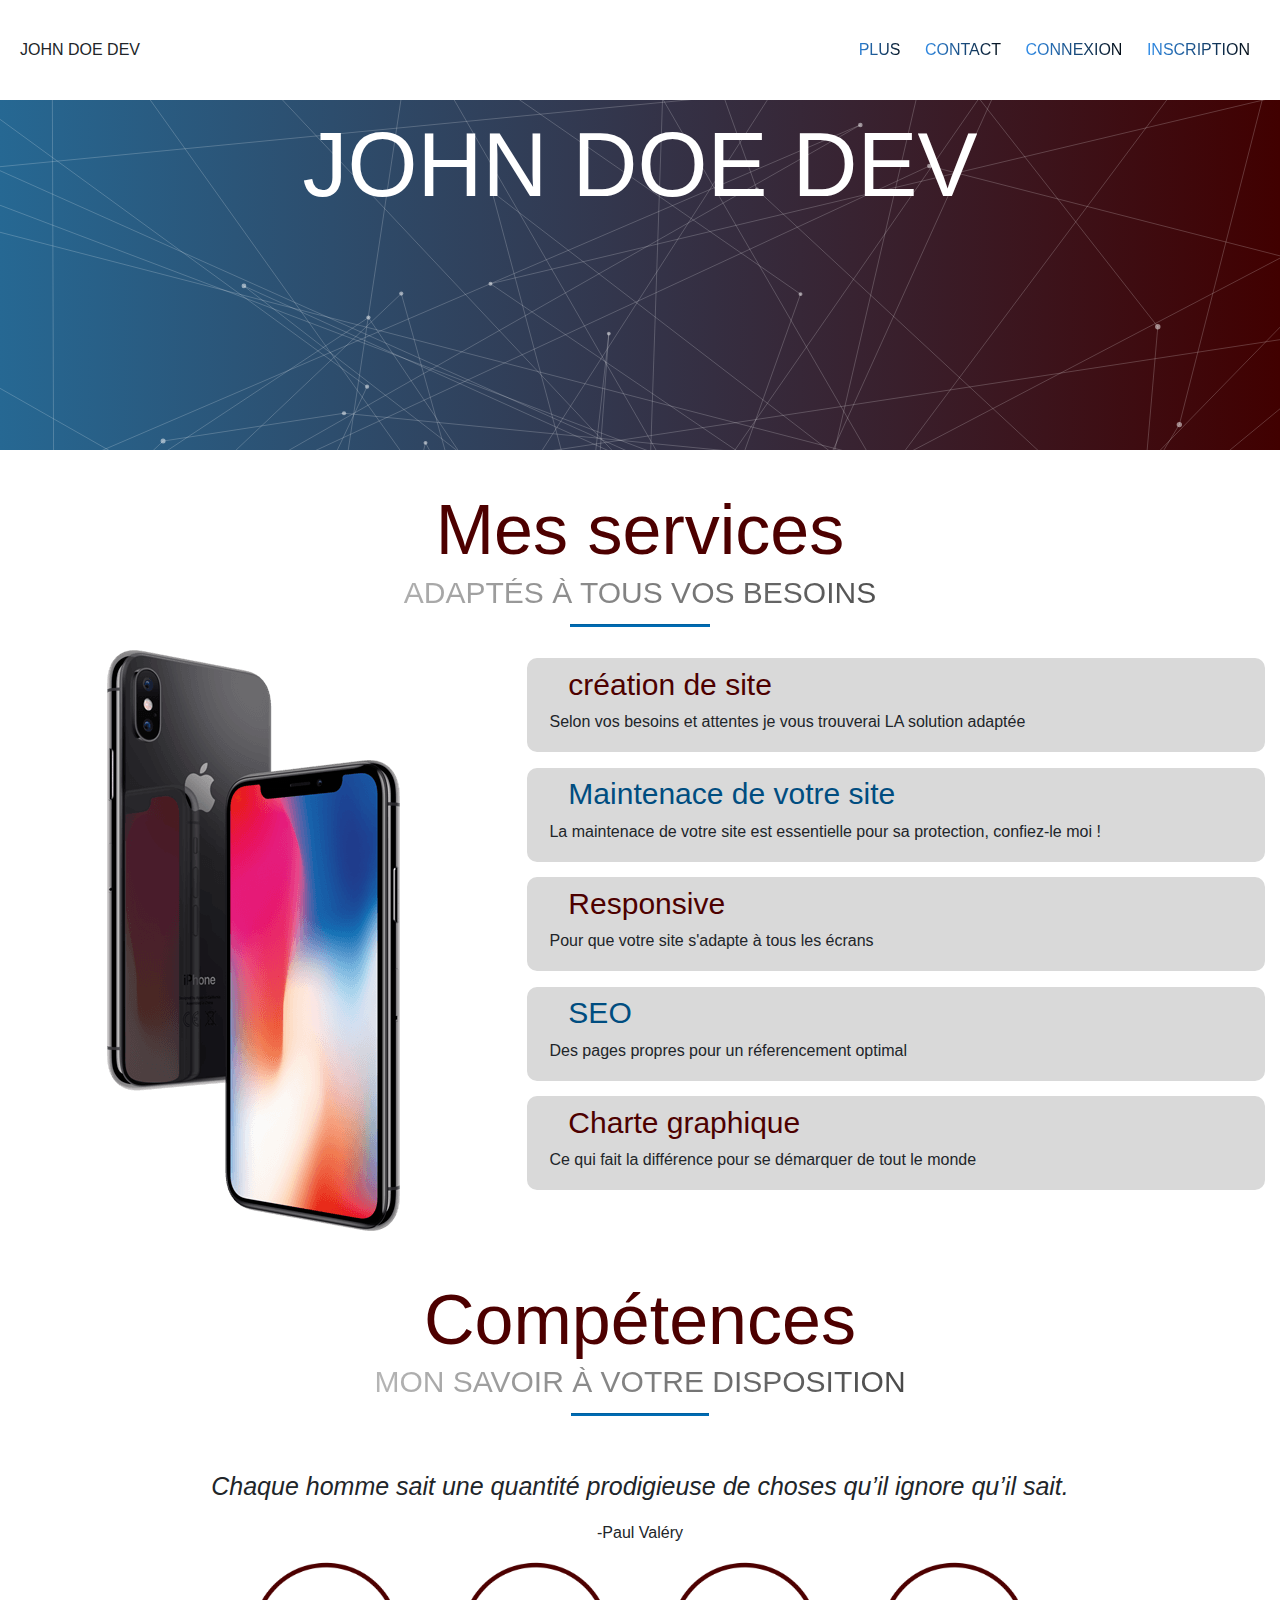
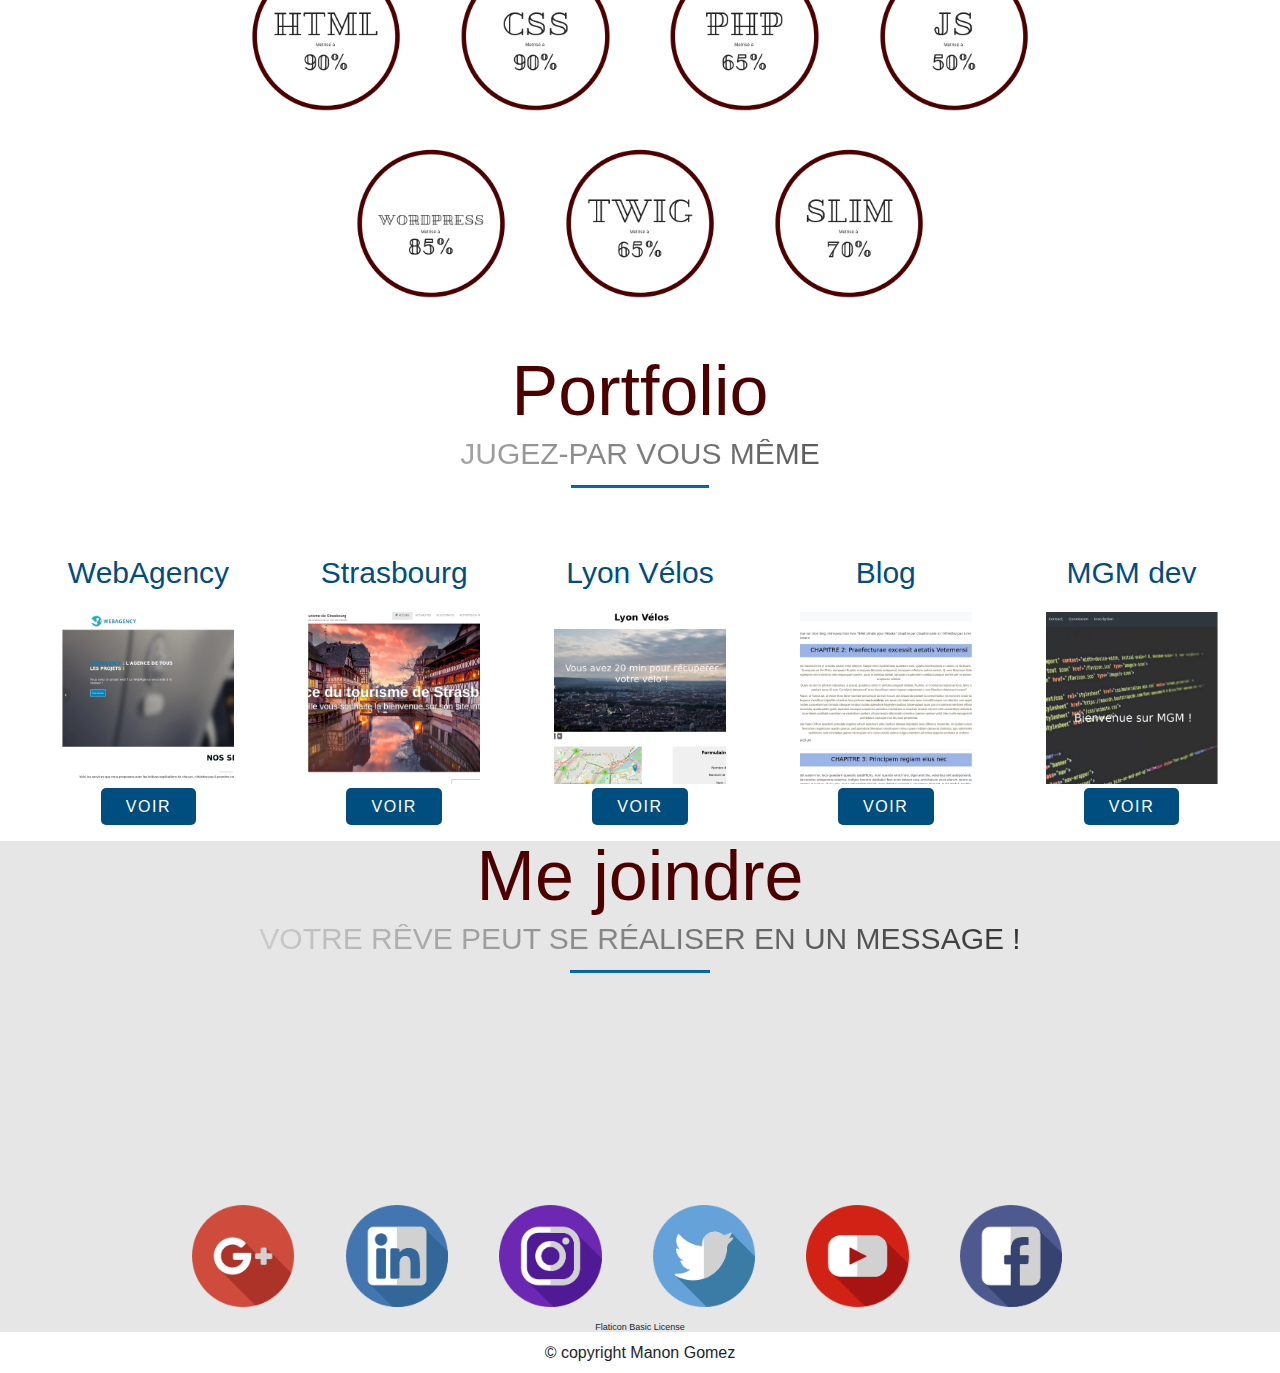
<file: TP HTML CSS Manon Gomez/index.html>
<!DOCTYPE html>
<html lang=fr>

<head>
    <meta charset="utf-8">
    <link rel="stylesheet" href="./css/boostrap.css">
    <link rel="stylesheet" href="css/style.css">
    <link rel="stylesheet" href="https://use.fontawesome.com/releases/v5.5.0/css/all.css"
        integrity="sha384-B4dIYHKNBt8Bc12p+WXckhzcICo0wtJAoU8YZTY5qE0Id1GSseTk6S+L3BlXeVIU" crossorigin="anonymous">
    <title>John Doe dev web</title>
    <meta name="description" content="Création de sites internet sur-mesure & accessibles">
    <meta name="keywords" content="HTML,CSS,XML,JavaScript,Dev,Web,Freelance">
    <meta name="author" content="John Doe Dev">
    <meta name="viewport" content="width=device-width, user-scalable=no">
    <link rel="stylesheet" media="screen and (max-width: 1040px)" href="css/medium.css">
    <link rel="stylesheet" media="screen and (max-width: 916px)" href="css/small.css">
</head>

<body>
    <!--navigation menu-->
    <header class="fixe">
        <nav class="header">
            <h2 class="logo">John Doe Dev </h2>
            <input type="checkbox" id="chk">
            <label for="chk" class="show-menu-btn">
                <i class="fas fa-ellipsis-h"></i>
            </label>
            <div class="menu">
                <a class="gradiant" href="index.html"><i class="fas fa-home"></i></a>
                <a href="about.html">PLUS</a>
                <a href="contact.html">CONTACT</a>
                <a href="connect.html">CONNEXION</a>
                <a href="subscription.html">INSCRIPTION</a>
                <label for="chk" class="hide-menu-btn">
                    <i class="fas fa-times"></i>
                </label>
            </div>
        </nav>
    </header>
    <section class="canvas-wrap">
        <div class="canvas-content">
            <h1 class="canvaTitle">JOHN DOE DEV</h1>
        </div>
        <div id="canvas" class="gradient"></div>
    </section>
    <section class="services">
        <h1 class="normalTitle">Mes services</h1>
        <p class="sectionText gradianText ">Adaptés à tous vos besoins</p>
        <hr>
        <div class="contentServices">
            <div class="servicesImg"><img src="./medias/iphone.png" alt="iphone" onmousedown="return false"></div>
            <div class="servicesList">
                <ul class="list">
                    <li><i class="fas fa-mouse-pointer listInline"></i>
                        <h2 class="titleInline red">création de site</h2>
                        <p class="listP">Selon vos besoins et attentes je vous trouverai LA solution adaptée</p>
                    </li>
                    <li><i class="fas fa-wrench listInline"></i>
                        <h2 class="titleInline blue">Maintenace de votre site</h2>
                        <p class="listP">La maintenace de votre site est essentielle pour sa protection, confiez-le moi
                            !</p>
                    </li>
                    <li><i class="fas fa-mobile-alt listInline"></i>
                        <h2 class="titleInline red">Responsive</h2>
                        <p class="listP">Pour que votre site s'adapte à tous les écrans</p>
                    </li>
                    <li><i class="fas fa-robot listInline"></i>
                        <h2 class="titleInline blue">SEO</h2>
                        <p class="listP">Des pages propres pour un réferencement optimal</p>
                    </li>
                    <li><i class="fas fa-pencil-ruler listInline"></i>
                        <h2 class="titleInline red">Charte graphique</h2>
                        <p class="listP">Ce qui fait la différence pour se démarquer de tout le monde</p>
                    </li>
                </ul>
            </div>
        </div>
    </section>
    <section class="skills">
        <div class="parallax">
            <h1 class="normalTitle">Compétences</h1>
            <p class="sectionText gradianText ">Mon savoir à votre disposition</p>
            <hr>
        </div>
        <div class="quote">
            <h6>Chaque homme sait une quantité prodigieuse de choses qu’il ignore qu’il sait.</h6>
            <p>-Paul Valéry</p>
        </div>
        <ul class="skillsPourcent">
            <li><img onmousedown="return false" src="./medias/competences/html.png" alt="html"></li>
            <li><img onmousedown="return false" src="./medias/competences/css.png" alt="css"></li>
            <li><img onmousedown="return false" src="./medias/competences/php.png" alt="php"></li>
            <li><img onmousedown="return false" src="./medias/competences/js.png" alt="javascript"></li>
            <li><img onmousedown="return false" src="./medias/competences/wordpress.png" alt="wordpress"></li>
            <li><img onmousedown="return false" src="./medias/competences/twig.png" alt="twig"></li>
            <li><img onmousedown="return false" src="./medias/competences/slim.png" alt="slim"></li>
        </ul>
    </section>
    <section class="portfolio">
        <div class="parallax">
            <h1 class="normalTitle">Portfolio</h1>
            <p class="sectionText gradianText ">Jugez-par vous même</p>
            <hr>
        </div>
        <div class="portfolioAllImg">
            <div>
                <h4>WebAgency</h4>
                <img onmousedown="return false" class="portfolioImg" src="./medias/portfolio/webagency.png" alt="webagency">
                <a class="button1" href="https://chaffy.net/manon/WEBAGENCY/" target="_blank">VOIR</a>
            </div>
            <div>
                <h4>Strasbourg</h4>
                <img onmousedown="return false" class="portfolioImg" src="./medias/portfolio/tourisme.png" alt="tourisme">
                <a class="button1" href="https://chaffy.net/manon/wordpress/" target="_blank">VOIR</a>
            </div>
            <div>
                <h4>Lyon Vélos</h4>
                <img onmousedown="return false" class="portfolioImg" src="./medias/portfolio/lyonvelos.png" alt="velo">
                <a class="button1" href="https://chaffy.net/manon/LyonV%c3%a9los/" target="_blank">VOIR</a>
            </div>
            <div>
                <h4>Blog</h4>
                <img onmousedown="return false" class="portfolioImg" src="./medias/portfolio/blog.png" alt="blog">
                <a class="button1" href="https://chaffy.net/manon/JeanForteroche/" target="_blank">VOIR</a>
            </div>
            <div class="portfolioPadding">
                <h4>MGM dev</h4>
                <img onmousedown="return false" class="portfolioImg" src="./medias/portfolio/mgm.png" alt="site">
                <a class="button1" href="https://manon.chaffy.net/" target="_blank">VOIR</a>
            </div>
        </div>
    </section>
    <section class="medias">
        <h1 class="normalTitle">Me joindre</h1>
        <p class="sectionText gradianText ">Votre rêve peut se réaliser en un message !</p>
        <hr>
        <div class="maps">
            <iframe
                src="https://www.google.com/maps/embed?pb=!1m18!1m12!1m3!1d9362.710415309177!2d4.85663082131475!3d45.760157499793905!2m3!1f0!2f0!3f0!3m2!1i1024!2i768!4f13.1!3m3!1m2!1s0x47f4ea62fdaf6429%3A0x6e097152ab2851f8!2sGare%20de%20Lyon%20Part-Dieu!5e0!3m2!1sfr!2sfr!4v1568903934876!5m2!1sfr!2sfr"
                width="100%" height="200" style="border:0;" allowfullscreen=""></iframe>
        </div>
        <div class="socialMedia">
            <a class="flation" href="https://plus.google.com/" target="_blank"><img onmousedown="return false"
                    src="./medias/social/google-plus.png" alt="social"></a>
            <a class="flation" href="https://www.linkedin.com/" target="_blank"><img onmousedown="return false"
                    src="./medias/social/linkedin.png" alt="social"></a>
            <a class="flation" href="https://www.instagram.com/" target="_blank"><img onmousedown="return false"
                    src="./medias/social/instagram.png" alt="social"></a>
            <a class="flation" href="https://twitter.com/" target="_blank"><img onmousedown="return false"
                    src="./medias/social/twitter.png" alt="social"></a>
            <a class="flation" href="https://www.youtube.com/" target="_blank"><img onmousedown="return false"
                    src="./medias/social/youtube.png" alt="social"></a>
            <a class="flation" href="https://www.facebook.com/" target="_blank"><img onmousedown="return false"
                    src="./medias/social/facebook.png" alt="social"></a>
        </div>
        <p class="license">Flaticon Basic License</p>
    </section>
    <footer>
        <p>© copyright Manon Gomez</p>
    </footer>
    <!--all the script-->
    <script src="./js/jquery.js"></script>
    <script src="./js/popper.js"></script>
    <script src="./js/boostrapmin.js"></script>
    <!-- Main library -->
    <script src="./js/three.min.js"></script>
    <!-- Helpers -->
    <script src="./js/projector.js"></script>
    <script src="./js/canvas-renderer.js"></script>
    <!-- Visualitation adjustments -->
    <script src="./js/3d-lines-animation.js"></script>
    <!-- Animated background color -->
    <script src="http://cdnjs.cloudflare.com/ajax/libs/jquery/2.0.2/jquery.min.js"></script>
    <script src="./js/color.js"></script>
</body>

</html>
</file>
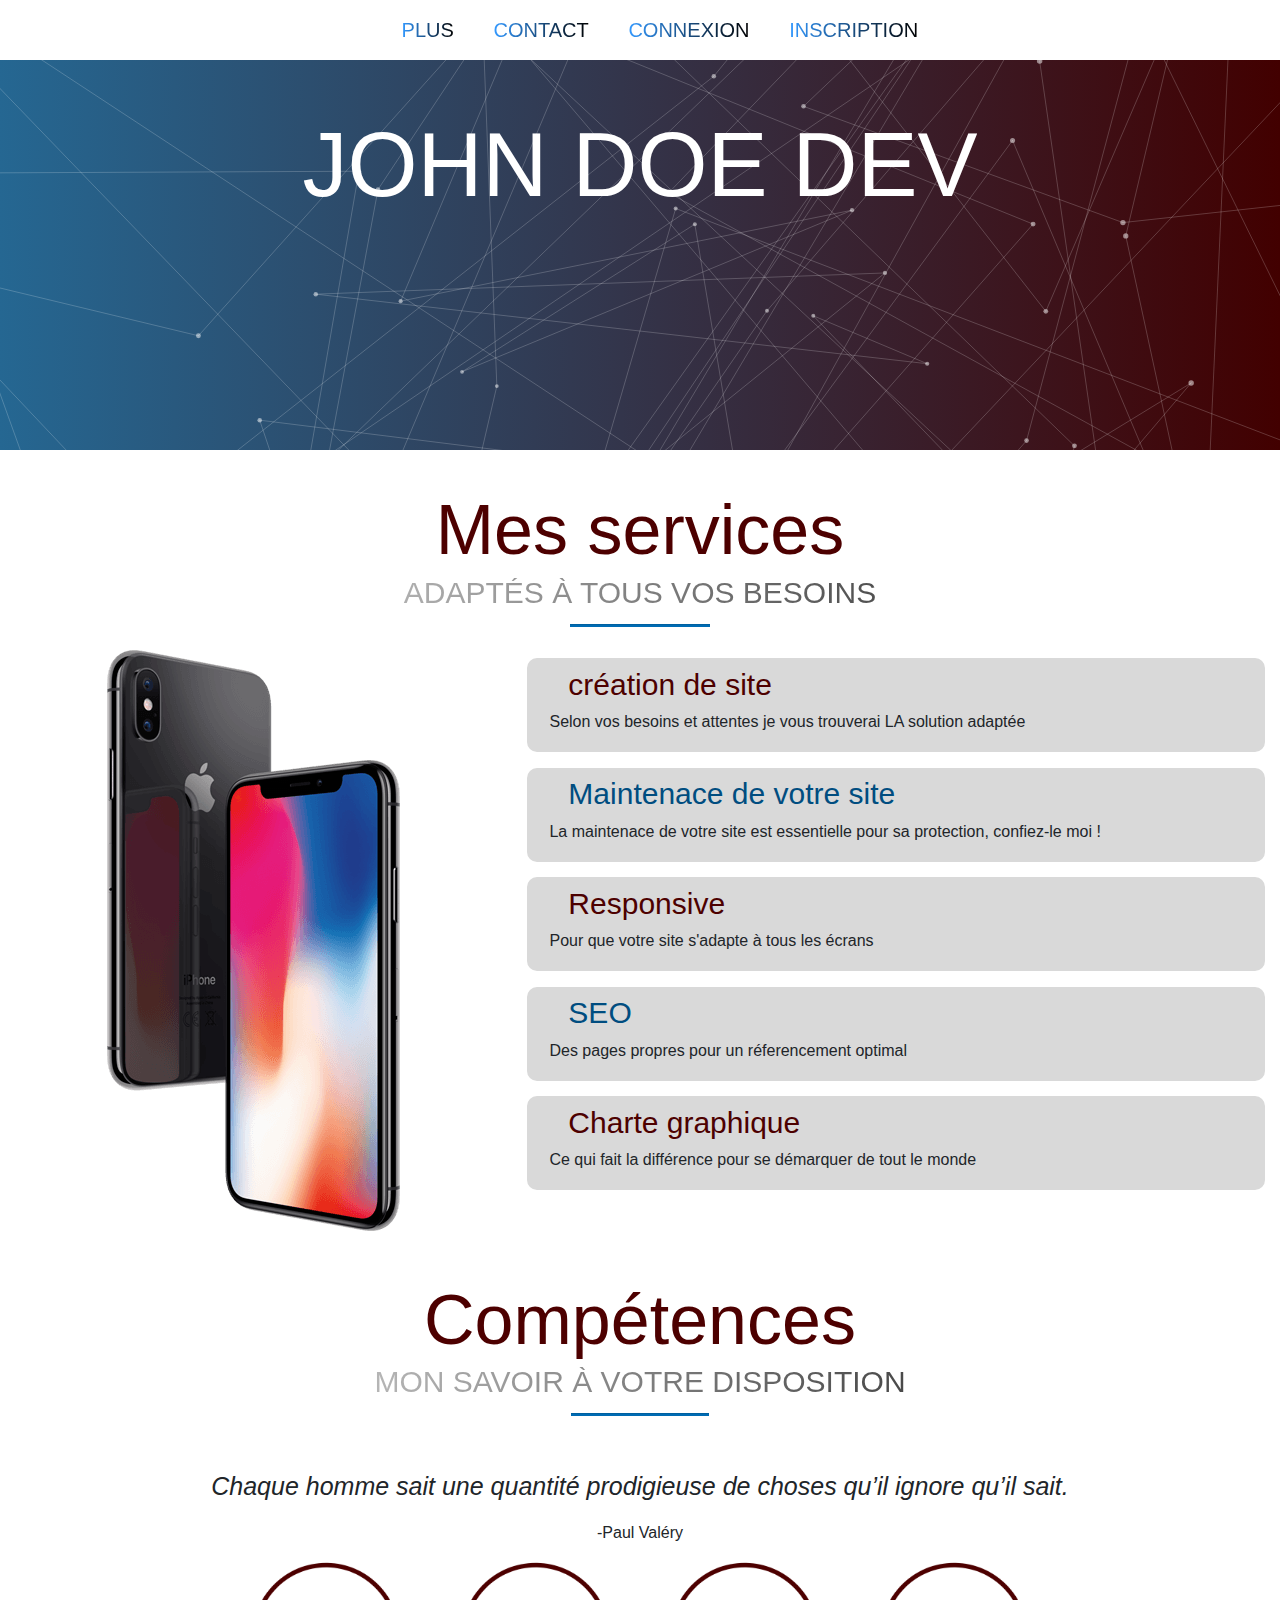
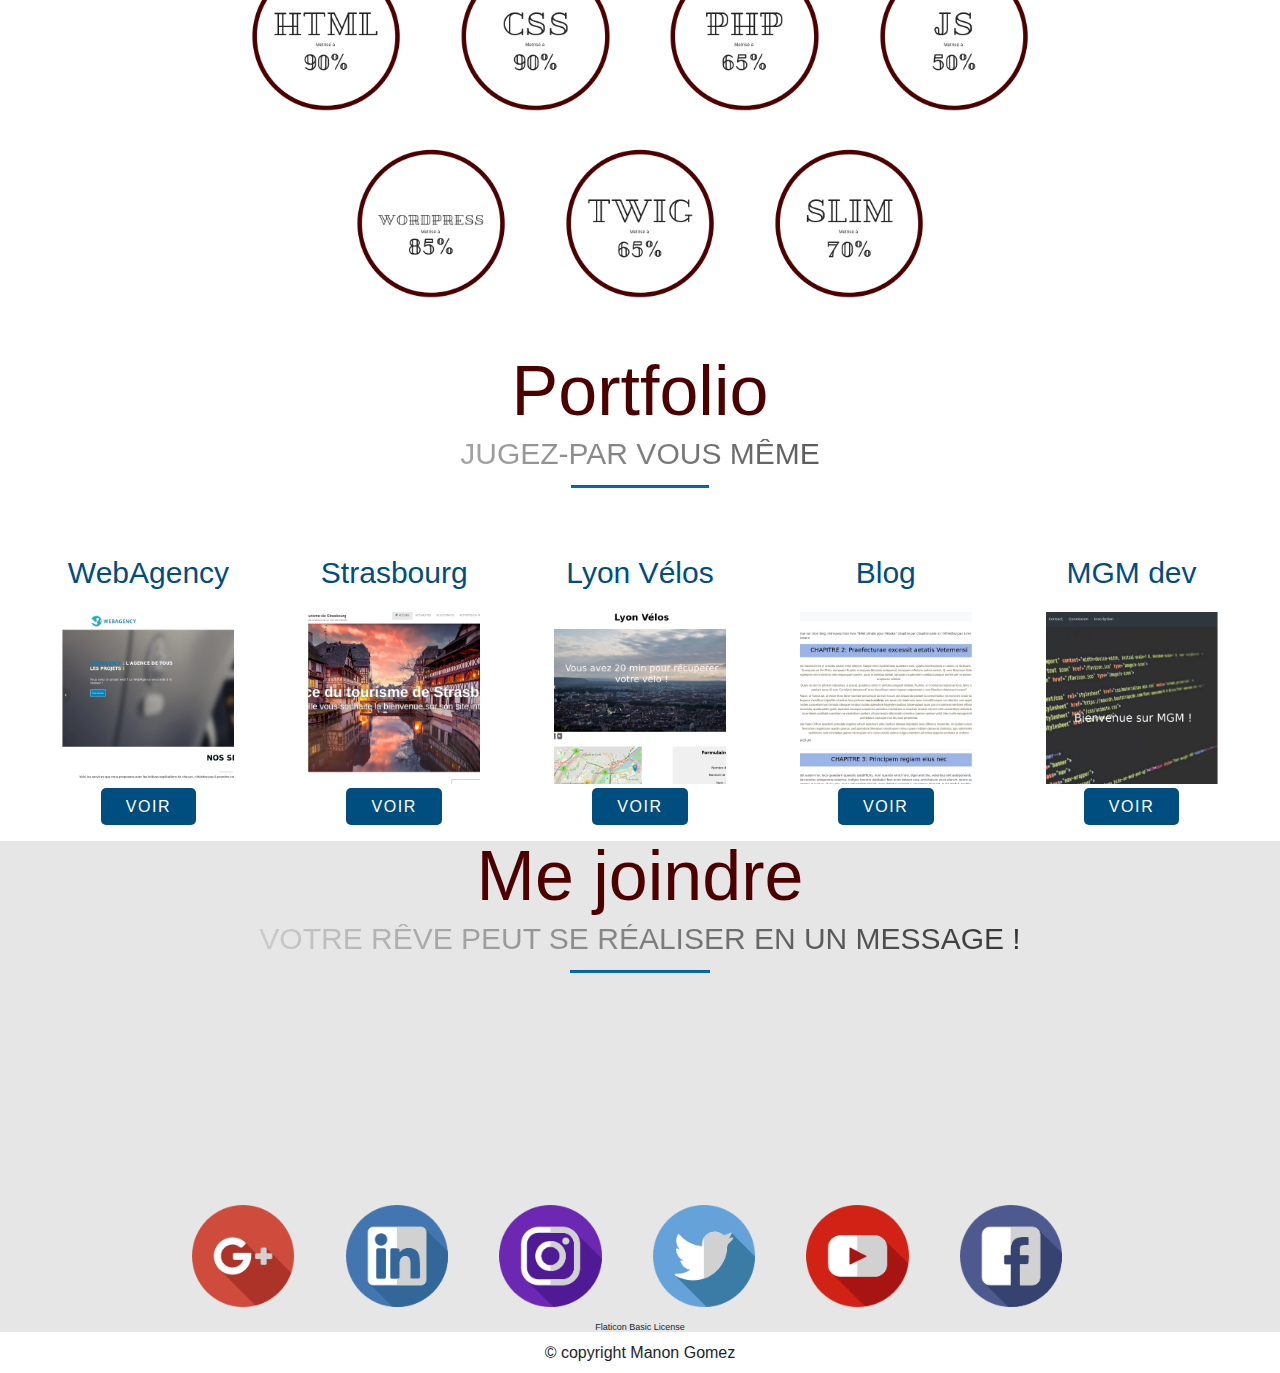
<file: TP HTML CSS Manon Gomez/TP HTML CSS Manon Gomez/index.html>
<!DOCTYPE html>
<html lang=fr>

<head>
    <meta charset="utf-8">
    <link rel="stylesheet" href="./css/boostrap.css">
    <link rel="stylesheet" href="css/style.css">
    <link rel="stylesheet" href="https://use.fontawesome.com/releases/v5.5.0/css/all.css"
        integrity="sha384-B4dIYHKNBt8Bc12p+WXckhzcICo0wtJAoU8YZTY5qE0Id1GSseTk6S+L3BlXeVIU" crossorigin="anonymous">
    <meta name="viewport" content="width=device-width, user-scalable=no">
    <link rel="stylesheet" media="screen and (max-width: 1040px)" href="css/medium.css">
    <link rel="stylesheet" media="screen and (max-width: 916px)" href="css/small.css">
    <title>John Doe dev web</title>
    <meta name="description" content="Création de sites internet sur-mesure & accessibles">
</head>

<body>
    <!--navigation menu-->
    <header class="fixe">
        <nav>
            <ul class="navFixe">
                <li><a href="index.html" class="navText gradian"><i class="fas fa-home"></i></a></li>
                <li><a href="about.html" class="navText gradian">PLUS</a></li>
                <li><a href="contact.html" class="navText gradian">CONTACT</a></li>
                <li><a href="connect.html" class="navText gradian">CONNEXION</a></li>
                <li><a href="subscription.html" class="navText gradian">INSCRIPTION</a></li>
            </ul>
        </nav>
    </header>
    <section class="canvas-wrap">
        <div class="canvas-content">
            <h1 class="canvaTitle">JOHN DOE DEV</h1>
        </div>
        <div id="canvas" class="gradient"></div>

    </section>

    <section class="services">
        <h1 class="sectionTitle">Mes services</h1>
        <p class="sectionText gradianText ">Adaptés à tous vos besoins</p>
        <hr>
        <div class="contentServices">
            <div class="servicesImg"><img src="./medias/iphone.png" alt="iphone" onmousedown="return false"></div>
            <div class="servicesList">
                <ul class="list">
                    <li><i class="fas fa-mouse-pointer listInline"></i>
                        <h2 class="titleInline red">création de site</h2>
                        <p class="listP">Selon vos besoins et attentes je vous trouverai LA solution adaptée</p>
                    </li>
                    <li><i class="fas fa-wrench listInline"></i>
                        <h2 class="titleInline blue">Maintenace de votre site</h2>
                        <p class="listP">La maintenace de votre site est essentielle pour sa protection, confiez-le moi
                            !</p>
                    </li>
                    <li><i class="fas fa-mobile-alt listInline"></i>
                        <h2 class="titleInline red">Responsive</h2>
                        <p class="listP">Pour que votre site s'adapte à tous les écrans</p>
                    </li>
                    <li><i class="fas fa-robot listInline"></i>
                        <h2 class="titleInline blue">SEO</h2>
                        <p class="listP">Des pages propres pour un réferencement optimal</p>
                    </li>
                    <li><i class="fas fa-pencil-ruler listInline"></i>
                        <h2 class="titleInline red">Charte graphique</h2>
                        <p class="listP">Ce qui fait la différence pour se démarquer de tout le monde</p>
                    </li>
                </ul>
            </div>
        </div>
    </section>
    <section class="skills">
        <div class="parallax">
            <h1 class="sectionTitle">Compétences</h1>
            <p class="sectionText gradianText ">Mon savoir à votre disposition</p>
            <hr>
        </div>
        <div class="quote">
            <h6>Chaque homme sait une quantité prodigieuse de choses qu’il ignore qu’il sait.</h6>
            <p>-Paul Valéry</p>
        </div>
        <ul class="skillsPourcent">
            <li><img onmousedown="return false" src="./medias/html.png"></li>
            <li><img onmousedown="return false" src="./medias/css.png"></li>
            <li><img onmousedown="return false" src="./medias/php.png"></li>
            <li><img onmousedown="return false" src="./medias/js.png"></li>
            <li><img onmousedown="return false" src="./medias/wordpress.png"></li>
            <li><img onmousedown="return false" src="./medias/twig.png"></li>
            <li><img onmousedown="return false" src="./medias/slim.png"></li>
        </ul>
    </section>
    <section class="portfolio">
        <div class="parallax">
            <h1 class="sectionTitle">Portfolio</h1>
            <p class="sectionText gradianText ">Jugez-par vous même</p>
            <hr>
        </div>
        <div class="portfolioAllImg">
            <div>
                <h4>WebAgency</h4>
                <img onmousedown="return false" class="portfolioImg" src="./medias/webagency.png" alt="webagency">
                <a class="button1" href="https://chaffy.net/manon/WEBAGENCY/" target="_blank">VOIR</a>
            </div>
            <div>
                <h4>Strasbourg</h4>
                <img onmousedown="return false" class="portfolioImg" src="./medias/tourisme.png" alt="tourisme">
                <a class="button1" href="https://chaffy.net/manon/wordpress/" target="_blank">VOIR</a>
            </div>
            <div>
                <h4>Lyon Vélos</h4>
                <img onmousedown="return false" class="portfolioImg" src="./medias/lyonvelos.png" alt="velo">
                <a class="button1" href="https://chaffy.net/manon/LyonV%c3%a9los/" target="_blank">VOIR</a>
            </div>
            <div>
                <h4>Blog</h4>
                <img onmousedown="return false" class="portfolioImg" src="./medias/blog.png" alt="blog">
                <a class="button1" href="https://chaffy.net/manon/JeanForteroche/" target="_blank">VOIR</a>
            </div>
            <div>
                <h4>MGM dev</h4>
                <img onmousedown="return false" class="portfolioImg" src="./medias/mgm.png" alt="site">
                <a class="button1" href="https://manon.chaffy.net/" target="_blank">VOIR</a>
            </div>
        </div>
    </section>
    <section class="medias">
        <h1 class="sectionTitle">Me joindre</h1>
        <p class="sectionText gradianText ">Votre rêve peut se réaliser en un message !</p>
        <hr>
        <div class="maps">
            <iframe
                src="https://www.google.com/maps/embed?pb=!1m18!1m12!1m3!1d9362.710415309177!2d4.85663082131475!3d45.760157499793905!2m3!1f0!2f0!3f0!3m2!1i1024!2i768!4f13.1!3m3!1m2!1s0x47f4ea62fdaf6429%3A0x6e097152ab2851f8!2sGare%20de%20Lyon%20Part-Dieu!5e0!3m2!1sfr!2sfr!4v1568903934876!5m2!1sfr!2sfr"
                width="100%" height="200" frameborder="0" style="border:0;" allowfullscreen=""></iframe>
        </div>
        <div class="socialMedia">
            <a class="flation" href="https://plus.google.com/" target="_blank"><img onmousedown="return false"
                    src="./medias/google-plus.png" alt="social"></a>
            <a class="flation" href="https://www.linkedin.com/" target="_blank"><img onmousedown="return false"
                    src="./medias/linkedin.png" alt="social"></a>
            <a class="flation" href="https://www.instagram.com/" target="_blank"><img onmousedown="return false"
                    src="./medias/instagram.png" alt="social"></a>
            <a class="flation" href="https://twitter.com/" target="_blank"><img onmousedown="return false"
                    src="./medias/twitter.png" alt="social"></a>
            <a class="flation" href="https://www.youtube.com/" target="_blank"><img onmousedown="return false"
                    src="./medias/youtube.png" alt="social"></a>
            <a class="flation" href="https://www.facebook.com/" target="_blank"><img onmousedown="return false"
                    src="./medias/facebook.png" alt="social"></a>
        </div>
        <p class="license">Flaticon Basic License</p>
    </section>
    <footer>
        <p>© copyright Manon Gomez</p>
    </footer>
    <!--all the script-->
    <script src="./js/jquery.js"></script>
    <script src="./js/popper.js"></script>
    <script src="./js/boostrapmin.js"></script>
    <!-- Main library -->
    <script src="./js/three.min.js"></script>

    <!-- Helpers -->
    <script src="./js/projector.js"></script>
    <script src="./js/canvas-renderer.js"></script>

    <!-- Visualitzation adjustments -->
    <script src="./js/3d-lines-animation.js"></script>

    <!-- Animated background color -->
    <script src="http://cdnjs.cloudflare.com/ajax/libs/jquery/2.0.2/jquery.min.js"></script>
    <script src="./js/color.js"></script>
</body>

</html>
</file>
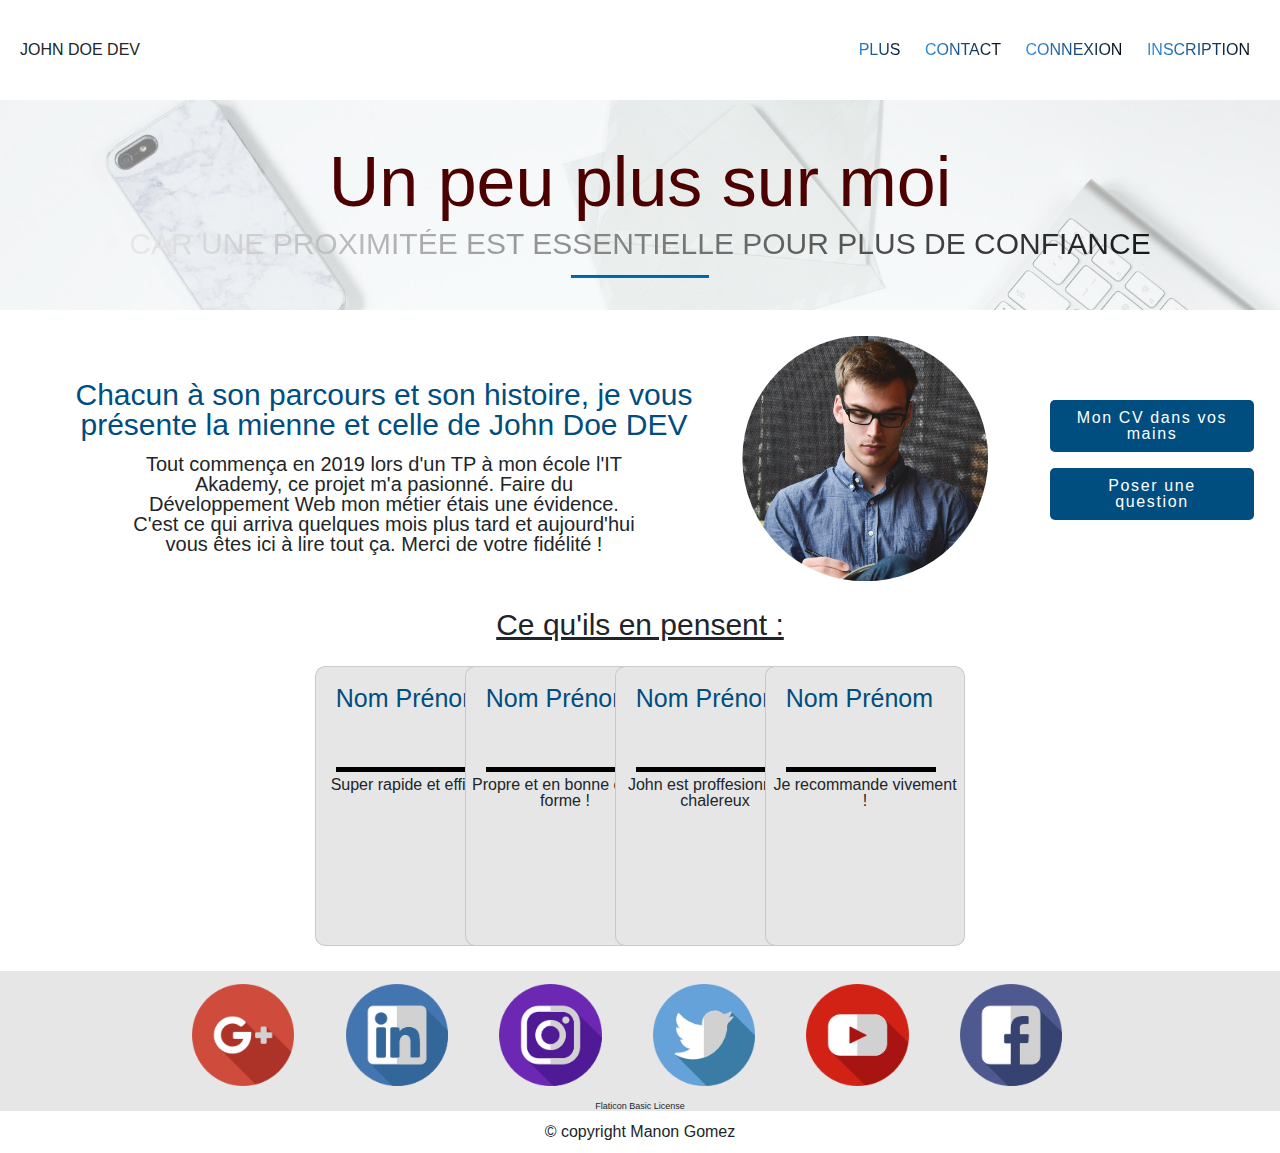
<file: TP HTML CSS Manon Gomez/about.html>
<!DOCTYPE html>
<html lang=fr>

<head>
    <meta charset="utf-8">
    <link rel="stylesheet" href="./css/boostrap.css">
    <link rel="stylesheet" href="css/style.css">
    <link rel="stylesheet" href="https://use.fontawesome.com/releases/v5.5.0/css/all.css"
        integrity="sha384-B4dIYHKNBt8Bc12p+WXckhzcICo0wtJAoU8YZTY5qE0Id1GSseTk6S+L3BlXeVIU" crossorigin="anonymous">
    <meta name="viewport" content="width=device-width" />
    <link rel="stylesheet" media="screen and (max-width: 1040px)" href="css/medium.css">
    <link rel="stylesheet" media="screen and (max-width: 720px)" href="css/small.css">
    <title>John Doe dev web</title>
    <meta name="description" content="Création de sites internet sur-mesure & accessibles">
</head>

<body>
    <!--navigation menu-->
    <header class="fixe">
        <nav class="header">
            <h2 class="logo">John Doe Dev </h2>
            <input type="checkbox" id="chk">
            <label for="chk" class="show-menu-btn">
                <i class="fas fa-ellipsis-h"></i>
            </label>
            <div class="menu">
                <a class="gradiant" href="index.html"><i class="fas fa-home"></i></a>
                <a href="about.html">PLUS</a>
                <a href="contact.html">CONTACT</a>
                <a href="connect.html">CONNEXION</a>
                <a href="subscription.html">INSCRIPTION</a>
                <label for="chk" class="hide-menu-btn">
                    <i class="fas fa-times"></i>
                </label>
            </div>
        </nav>
    </header>
    <section class="aboutSection">
        <div class="parallax">
            <h1 class="sectionTitle">Un peu plus sur moi</h1>
            <p class="sectionText gradianText">Car une proximitée est essentielle pour plus de confiance </p>
            <hr>
        </div>
        <div class="aboutContainer">
            <div class="storyJohn">
                <h5 class="blue">Chacun à son parcours et son histoire, je vous présente la mienne et celle de John
                    Doe
                    DEV</h5>
                <p>Tout commença en 2019 lors d'un TP à mon école l'IT Akademy, ce projet m'a pasionné. Faire du
                    Développement Web mon métier étais une évidence. C'est ce qui arriva quelques mois plus tard
                    et aujourd'hui vous êtes ici à lire tout ça. Merci de votre fidélité !</p>
            </div>
            <div class="profil">
                <img onmousedown="return false" src="./medias/pp.jpg" alt="men" class="pictureProfil">
            </div>
            <div class="johnButton">
                <a class="button1 cv" href="./medias/cv.pdf" download="cv.pdf">Mon CV dans vos mains</a>
                <a class="button1 linkContact" href="contact.html">Poser une question</a>
            </div>
        </div>
    </section>
    <section class="opinionSection">
        <p class="opinion">Ce qu'ils en pensent :</p>
        <div class="container">
            <div class="card">
                <h3 class="titleOpinion">Nom Prénom</h3>
                <div class="bar">
                    <div class="emptybar"></div>
                    <div class="filledbar"></div>
                </div>
                <div class="textOpinion">
                    <p>Super rapide et efficace</p>
                </div>
            </div>
            <div class="card">
                <h3 class="titleOpinion">Nom Prénom</h3>
                <div class="bar">
                    <div class="emptybar"></div>
                    <div class="filledbar"></div>
                </div>
                <div class="textOpinion">
                    <p>Propre et en bonne et due forme !</p>
                </div>
            </div>
            <div class="card">
                <h3 class="titleOpinion">Nom Prénom</h3>
                <div class="bar">
                    <div class="emptybar"></div>
                    <div class="filledbar"></div>
                </div>
                <div class="textOpinion">
                    <p>John est proffesionnel et chalereux</p>
                </div>
            </div>
            <div class="card">
                <h3 class="titleOpinion">Nom Prénom</h3>
                <div class="bar">
                    <div class="emptybar"></div>
                    <div class="filledbar"></div>
                </div>
                <div class="textOpinion">
                    <p>Je recommande vivement !</p>
                </div>
            </div>
        </div>
    </section>
    <div class="medias">
        <div class="socialMedia">
            <a class="flation" href="https://plus.google.com/" target="_blank"><img onmousedown="return false"
                    src="./medias/google-plus.png" alt="social"></a>
            <a class="flation" href="https://www.linkedin.com/" target="_blank"><img onmousedown="return false"
                    src="./medias/linkedin.png" alt="social"></a>
            <a class="flation" href="https://www.instagram.com/" target="_blank"><img onmousedown="return false"
                    src="./medias/instagram.png" alt="social"></a>
            <a class="flation" href="https://twitter.com/" target="_blank"><img onmousedown="return false"
                    src="./medias/twitter.png" alt="social"></a>
            <a class="flation" href="https://www.youtube.com/" target="_blank"><img onmousedown="return false"
                    src="./medias/youtube.png" alt="social"></a>
            <a class="flation" href="https://www.facebook.com/" target="_blank"><img onmousedown="return false"
                    src="./medias/facebook.png" alt="social"></a>
        </div>
        <p class="license">Flaticon Basic License</p>
    </div>

    <footer>
        <p>© copyright Manon Gomez</p>
    </footer>
    <!--all the script-->
    <script src="./js/jquery.js"></script>
    <script src="./js/popper.js"></script>
    <script src="./js/boostrapmin.js"></script>
</body>

</html>
</file>
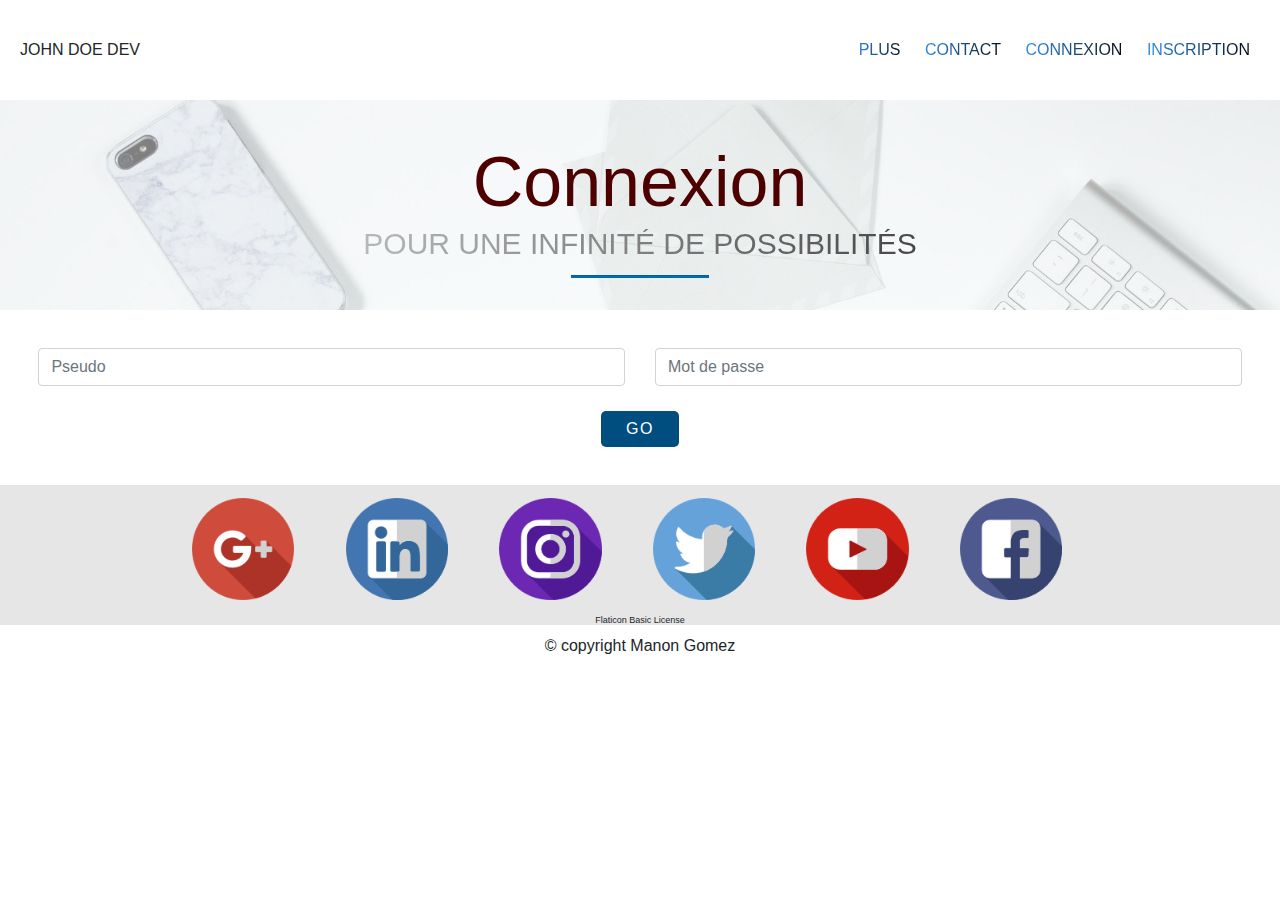
<file: TP HTML CSS Manon Gomez/connect.html>
<!DOCTYPE html>
<html lang=fr>

<head>
    <meta charset="utf-8">
    <link rel="stylesheet" href="./css/boostrap.css">
    <link rel="stylesheet" href="css/style.css">
    <link rel="stylesheet" href="https://use.fontawesome.com/releases/v5.5.0/css/all.css"
        integrity="sha384-B4dIYHKNBt8Bc12p+WXckhzcICo0wtJAoU8YZTY5qE0Id1GSseTk6S+L3BlXeVIU" crossorigin="anonymous">
    <meta name="viewport" content="width=device-width" />
    <link rel="stylesheet" media="screen and (max-width: 1040px)" href="css/medium.css">
    <link rel="stylesheet" media="screen and (max-width: 720px)" href="css/small.css">
    <title>John Doe dev web</title>
    <meta name="description" content="Création de sites internet sur-mesure & accessibles">
</head>

<body>
    <!--navigation menu-->
    <header class="fixe">
        <nav class="header">
            <h2 class="logo">John Doe Dev </h2>
            <input type="checkbox" id="chk">
            <label for="chk" class="show-menu-btn">
                <i class="fas fa-ellipsis-h"></i>
            </label>
            <div class="menu">
                <a class="gradiant" href="index.html"><i class="fas fa-home"></i></a>
                <a href="about.html">PLUS</a>
                <a href="contact.html">CONTACT</a>
                <a href="connect.html">CONNEXION</a>
                <a href="subscription.html">INSCRIPTION</a>
                <label for="chk" class="hide-menu-btn">
                    <i class="fas fa-times"></i>
                </label>
            </div>
        </nav>
    </header>
    <section class="connectSection">
        <div class="parallax">
            <h1 class="sectionTitle">Connexion</h1>
            <p class="sectionText gradianText">Pour une infinité de possibilités</p>
            <hr>
        </div>
        <div class="connectDiv">
            <form>
                <div class="row">
                    <div class="col">
                        <input type="text" class="form-control" placeholder="Pseudo">
                    </div>
                    <div class="col">
                        <input type="password" class="form-control" placeholder="Mot de passe">
                    </div>
                </div>
                <div class="divButton buttonConnect">
                    <a class="button1">GO <i class="fas fa-key"></i></a>
                </div>
            </form>
        </div>
    </section>
    <div class="medias">
        <div class="socialMedia">
            <a class="flation" href="https://plus.google.com/" target="_blank"><img onmousedown="return false"
                    src="./medias/google-plus.png" alt="social"></a>
            <a class="flation" href="https://www.linkedin.com/" target="_blank"><img onmousedown="return false"
                    src="./medias/linkedin.png" alt="social"></a>
            <a class="flation" href="https://www.instagram.com/" target="_blank"><img onmousedown="return false"
                    src="./medias/instagram.png" alt="social"></a>
            <a class="flation" href="https://twitter.com/" target="_blank"><img onmousedown="return false"
                    src="./medias/twitter.png" alt="social"></a>
            <a class="flation" href="https://www.youtube.com/" target="_blank"><img onmousedown="return false"
                    src="./medias/youtube.png" alt="social"></a>
            <a class="flation" href="https://www.facebook.com/" target="_blank"><img onmousedown="return false"
                    src="./medias/facebook.png" alt="social"></a>
        </div>
        <p class="license">Flaticon Basic License</p>
    </div>
    <footer>
        <p>© copyright Manon Gomez</p>
    </footer>
    <!--all the script-->
    <script src="./js/jquery.js"></script>
    <script src="./js/popper.js"></script>
    <script src="./js/boostrapmin.js"></script>
</body>

</html>
</file>
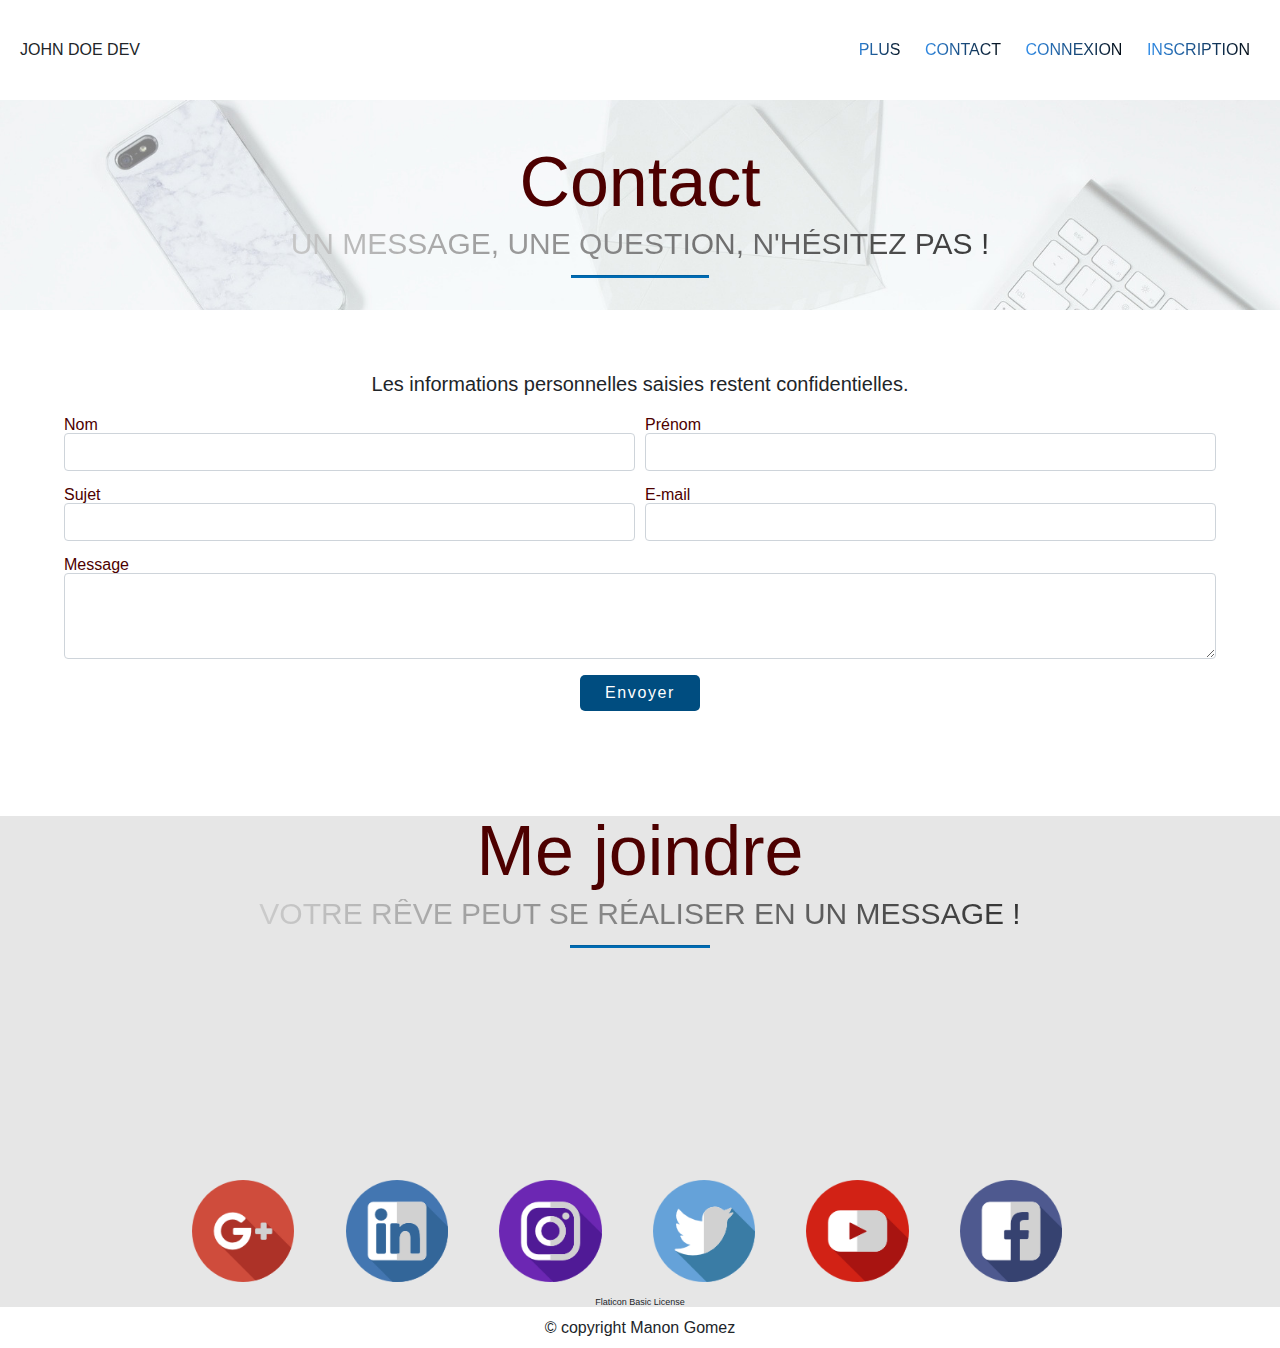
<file: TP HTML CSS Manon Gomez/contact.html>
<!DOCTYPE html>
<html lang=fr>

<head>
    <meta charset="utf-8">
    <link rel="stylesheet" href="./css/boostrap.css">
    <link rel="stylesheet" href="css/style.css">
    <link rel="stylesheet" href="https://use.fontawesome.com/releases/v5.5.0/css/all.css"
        integrity="sha384-B4dIYHKNBt8Bc12p+WXckhzcICo0wtJAoU8YZTY5qE0Id1GSseTk6S+L3BlXeVIU" crossorigin="anonymous">
    <meta name="viewport" content="width=device-width" />
    <link rel="stylesheet" media="screen and (max-width: 1040px)" href="css/medium.css">
    <link rel="stylesheet" media="screen and (max-width: 720px)" href="css/small.css">
    <title>John Doe dev web</title>
    <meta name="description" content="Création de sites internet sur-mesure & accessibles">
</head>

<body>
    <!--navigation menu-->
    <header class="fixe">
        <nav class="header">
            <h2 class="logo">John Doe Dev </h2>
            <input type="checkbox" id="chk">
            <label for="chk" class="show-menu-btn">
                <i class="fas fa-ellipsis-h"></i>
            </label>
            <div class="menu">
                <a class="gradiant" href="index.html"><i class="fas fa-home"></i></a>
                <a href="about.html">PLUS</a>
                <a href="contact.html">CONTACT</a>
                <a href="connect.html">CONNEXION</a>
                <a href="subscription.html">INSCRIPTION</a>
                <label for="chk" class="hide-menu-btn">
                    <i class="fas fa-times"></i>
                </label>
            </div>
        </nav>
    </header>
    <section class="contactSection">
        <div class="parallax">
            <h1 class="sectionTitle">Contact</h1>
            <p class="sectionText gradianText ">Un message, une question, n'hésitez pas !</p>
            <hr>
        </div>
        <form class="contactForm">
            <div class="contactData">
                <p class="dataInfo">Les informations personnelles saisies restent confidentielles.</p>
            </div>
            <div class="form-row">
                <div class="form-group col-md-6">
                    <label class="red" for="inputName">Nom</label>
                    <input type="text" class="form-control" id="inputName">
                </div>
                <div class="form-group col-md-6">
                    <label class="red" for="inputPassword4">Prénom</label>
                    <input type="text" class="form-control" id="inputPassword4">
                </div>
            </div>
            <div class="form-row">
                <div class="form-group col-md-6">
                    <label class="red" for="inputSubject">Sujet</label>
                    <input type="text" class="form-control" id="inputSubject">
                </div>
                <div class="form-group col-md-6">
                    <label class="red" for="inputEmail">E-mail</label>
                    <input type="email" class="form-control" id="inputEmail">
                </div>
            </div>
            <div class="form-group">
                <label class="red" for="exampleFormControlTextarea1">Message</label>
                <textarea class="form-control" id="exampleFormControlTextarea1" rows="3"></textarea>
            </div>
            <div class="divButton">
                <a class="button1">Envoyer <i class="far fa-envelope"></i></a>
            </div>
        </form>
    </section>
    <section class="medias">
        <h1 class="sectionTitle">Me joindre</h1>
        <p class="sectionText gradianText">Votre rêve peut se réaliser en un message !</p>
        <hr>
        <div class="maps">
            <iframe
                src="https://www.google.com/maps/embed?pb=!1m18!1m12!1m3!1d9362.710415309177!2d4.85663082131475!3d45.760157499793905!2m3!1f0!2f0!3f0!3m2!1i1024!2i768!4f13.1!3m3!1m2!1s0x47f4ea62fdaf6429%3A0x6e097152ab2851f8!2sGare%20de%20Lyon%20Part-Dieu!5e0!3m2!1sfr!2sfr!4v1568903934876!5m2!1sfr!2sfr"
                width="100%" height="200" style="border:0;" allowfullscreen=""></iframe>
        </div>
        <div class="socialMedia">
            <a class="flation" href="https://plus.google.com/" target="_blank"><img onmousedown="return false"
                    src="./medias/google-plus.png" alt="social"></a>
            <a class="flation" href="https://www.linkedin.com/" target="_blank"><img onmousedown="return false"
                    src="./medias/linkedin.png" alt="social"></a>
            <a class="flation" href="https://www.instagram.com/" target="_blank"><img onmousedown="return false"
                    src="./medias/instagram.png" alt="social"></a>
            <a class="flation" href="https://twitter.com/" target="_blank"><img onmousedown="return false"
                    src="./medias/twitter.png" alt="social"></a>
            <a class="flation" href="https://www.youtube.com/" target="_blank"><img onmousedown="return false"
                    src="./medias/youtube.png" alt="social"></a>
            <a class="flation" href="https://www.facebook.com/" target="_blank"><img onmousedown="return false"
                    src="./medias/facebook.png" alt="social"></a>
        </div>
        <p class="license">Flaticon Basic License</p>
    </section>
    <footer>
        <p>© copyright Manon Gomez</p>
    </footer>
    <!--all the script-->
    <script src="./js/jquery.js"></script>
    <script src="./js/popper.js"></script>
    <script src="./js/boostrapmin.js"></script>
</body>

</html>
</file>
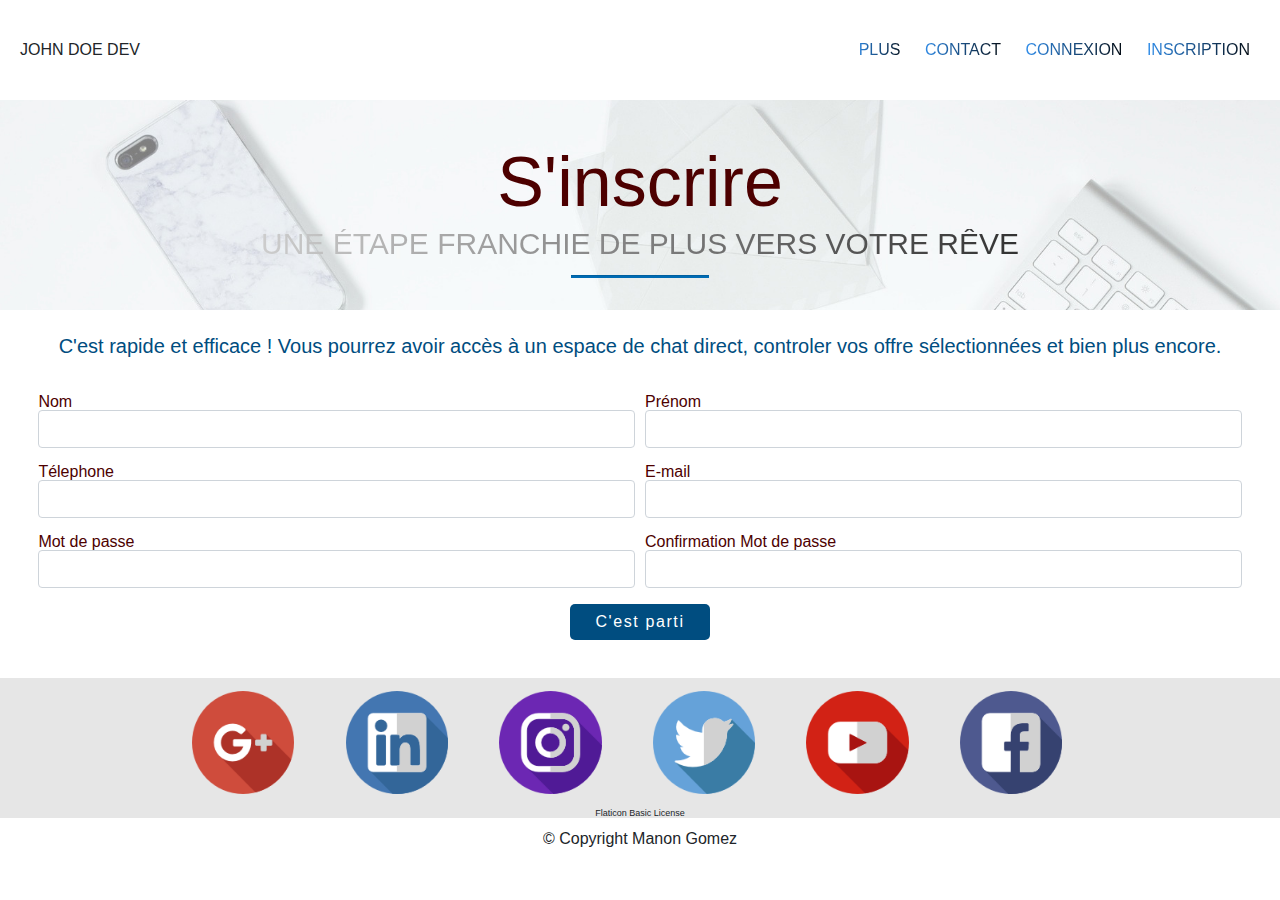
<file: TP HTML CSS Manon Gomez/subscription.html>
<!DOCTYPE html>
<html lang=fr>

<head>
    <meta charset="utf-8">
    <link rel="stylesheet" href="./css/boostrap.css">
    <link rel="stylesheet" href="css/style.css">
    <link rel="stylesheet" href="https://use.fontawesome.com/releases/v5.5.0/css/all.css"
        integrity="sha384-B4dIYHKNBt8Bc12p+WXckhzcICo0wtJAoU8YZTY5qE0Id1GSseTk6S+L3BlXeVIU" crossorigin="anonymous">
    <meta name="viewport" content="width=device-width" />
    <link rel="stylesheet" media="screen and (max-width: 1040px)" href="css/medium.css">
    <link rel="stylesheet" media="screen and (max-width: 720px)" href="css/small.css">
    <title>John Doe dev web</title>
    <meta name="description" content="Création de sites internet sur-mesure & accessibles">
</head>

<body>
    <!--navigation menu-->
    <header class="fixe">
        <nav class="header">
            <h2 class="logo">John Doe Dev </h2>
            <input type="checkbox" id="chk">
            <label for="chk" class="show-menu-btn">
                <i class="fas fa-ellipsis-h"></i>
            </label>
            <div class="menu">
                <a class="gradiant" href="index.html"><i class="fas fa-home"></i></a>
                <a href="about.html">PLUS</a>
                <a href="contact.html">CONTACT</a>
                <a href="connect.html">CONNEXION</a>
                <a href="subscription.html">INSCRIPTION</a>
                <label for="chk" class="hide-menu-btn">
                    <i class="fas fa-times"></i>
                </label>
            </div>
        </nav>
    </header>
    <section class="SubSection">
        <div class="parallax">
            <h1 class="sectionTitle">S'inscrire</h1>
            <p class="sectionText gradianText">Une étape franchie de plus vers votre rêve</p>
            <hr>
        </div>
        <div>
            <p class="subDescription blue">C'est rapide et efficace ! Vous pourrez avoir accès à un espace de chat
                direct, controler vos offre sélectionnées et bien plus encore.</p>
            <form class="formSub">
                <div class="form-row">
                    <div class="form-group col-md-6">
                        <label class="red" for="inputLastName">Nom</label>
                        <input type="text" class="form-control" id="inputLastName">
                    </div>
                    <div class="form-group col-md-6">
                        <label class="red" for="inputFirstName">Prénom</label>
                        <input type="text" class="form-control" id="inputFirstName">
                    </div>
                </div>
                <div class="form-row">
                    <div class="form-group col-md-6">
                        <label class="red" for="inputPhone">Télephone</label>
                        <input type="text" class="form-control" id="inputPhone">
                    </div>
                    <div class="form-group col-md-6">
                        <label class="red" for="inputEmail4">E-mail</label>
                        <input type="email" class="form-control" id="inputEmail4">
                    </div>
                </div>
                <div class="form-row">
                    <div class="form-group col-md-6">
                        <label class="red" for="inputPassword4">Mot de passe</label>
                        <input type="password" class="form-control" id="inputPassword4">
                    </div>
                    <div class="form-group col-md-6">
                        <label class="red" for="inputPassword5">Confirmation Mot de passe</label>
                        <input type="password" class="form-control" id="inputPassword5">
                    </div>
                </div>
                <div class="divButton">
                    <a class="button1">C'est parti <i class="far fa-thumbs-up"></i></a>
                </div>
            </form>
        </div>
    </section>
    <div class="medias">
        <div class="socialMedia">
            <a class="flation" href="https://plus.google.com/" target="_blank"><img onmousedown="return false"
                    src="./medias/google-plus.png" alt="social"></a>
            <a class="flation" href="https://www.linkedin.com/" target="_blank"><img onmousedown="return false"
                    src="./medias/linkedin.png" alt="social"></a>
            <a class="flation" href="https://www.instagram.com/" target="_blank"><img onmousedown="return false"
                    src="./medias/instagram.png" alt="social"></a>
            <a class="flation" href="https://twitter.com/" target="_blank"><img onmousedown="return false"
                    src="./medias/twitter.png" alt="social"></a>
            <a class="flation" href="https://www.youtube.com/" target="_blank"><img onmousedown="return false"
                    src="./medias/youtube.png" alt="social"></a>
            <a class="flation" href="https://www.facebook.com/" target="_blank"><img onmousedown="return false"
                    src="./medias/facebook.png" alt="social"></a>
        </div>
        <p class="license">Flaticon Basic License</p>
    </div>

    <footer>
        <p>© Copyright Manon Gomez</p>
    </footer>
    <!--all the script-->
    <script src="./js/jquery.js"></script>
    <script src="./js/popper.js"></script>
    <script src="./js/boostrapmin.js"></script>
</body>

</html>
</file>
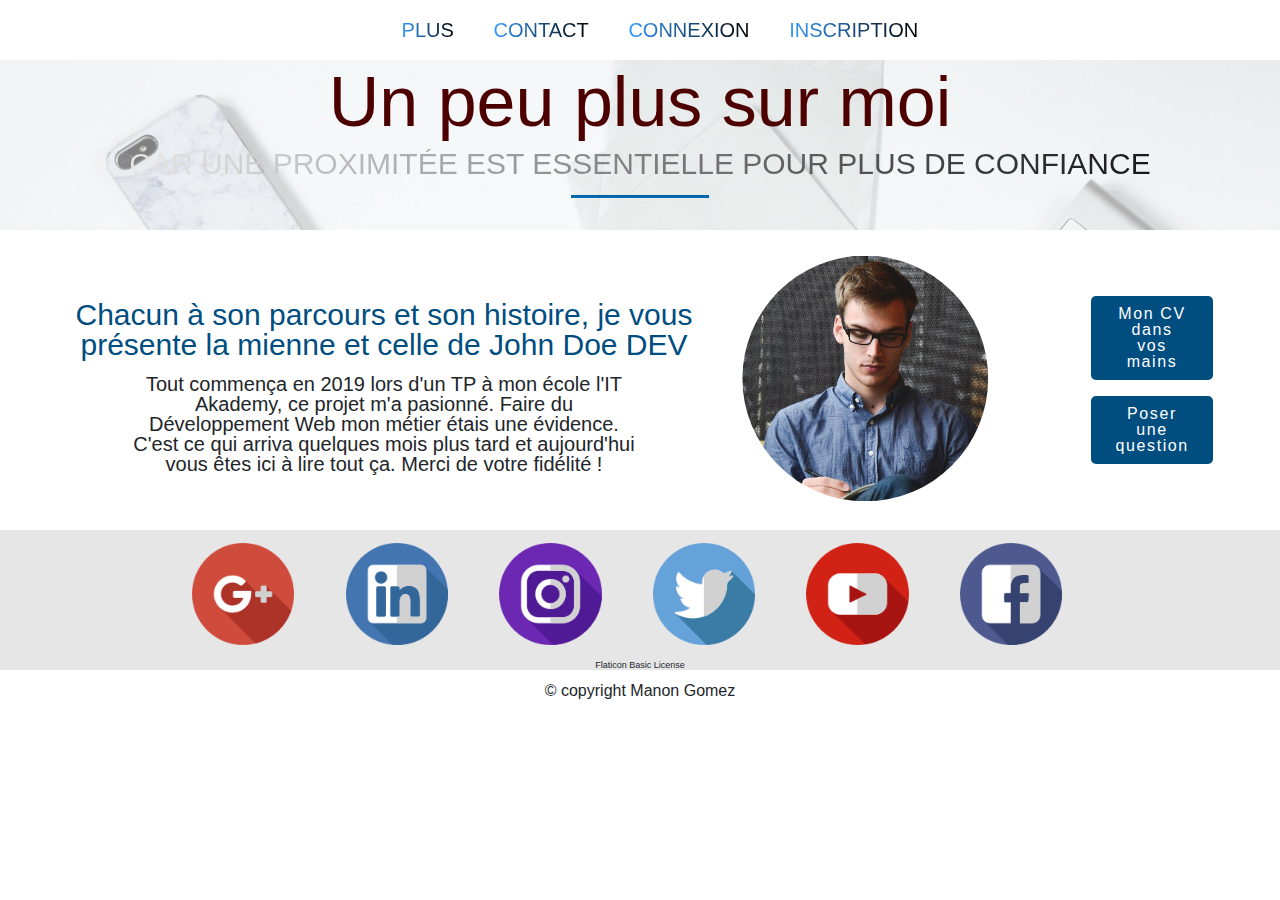
<file: TP HTML CSS Manon Gomez/TP HTML CSS Manon Gomez/about.html>
<!DOCTYPE html>
<html lang=fr>

<head>
    <meta charset="utf-8">
    <link rel="stylesheet" href="./css/boostrap.css">
    <link rel="stylesheet" href="css/style.css">
    <link rel="stylesheet" href="https://use.fontawesome.com/releases/v5.5.0/css/all.css"
        integrity="sha384-B4dIYHKNBt8Bc12p+WXckhzcICo0wtJAoU8YZTY5qE0Id1GSseTk6S+L3BlXeVIU" crossorigin="anonymous">
    <meta name="viewport" content="width=device-width" />
    <link rel="stylesheet" media="screen and (max-width: 1040px)" href="css/medium.css">
    <link rel="stylesheet" media="screen and (max-width: 720px)" href="css/small.css">
    <title>John Doe dev web</title>
    <meta name="description" content="Création de sites internet sur-mesure & accessibles">
</head>

<body>
    <!--navigation menu-->
    <header class="fixe">
        <nav>
            <ul class="navFixe">
                <li><a href="index.html" class="navText gradian"><i class="fas fa-home"></i></a></li>
                <li><a href="about.html" class="navText gradian">PLUS</a></li>
                <li><a href="contact.html" class="navText gradian">CONTACT</a></li>
                <li><a href="connect.html" class="navText gradian">CONNEXION</a></li>
                <li><a href="subscription.html" class="navText gradian">INSCRIPTION</a></li>
            </ul>
        </nav>
    </header>
    <section class="aboutSection">
        <div class="parallax">
            <h1 class="sectionTitle">Un peu plus sur moi</h1>
            <p class="sectionText gradianText">Car une proximitée est essentielle pour plus de confiance </p>
            <hr>
        </div>
        <div class="aboutContainer">
            <div class="storyJohn">
                <h5 class="blue">Chacun à son parcours et son histoire, je vous présente la mienne et celle de John
                    Doe
                    DEV</h5>
                <p>Tout commença en 2019 lors d'un TP à mon école l'IT Akademy, ce projet m'a pasionné. Faire du
                    Développement Web mon métier étais une évidence. C'est ce qui arriva quelques mois plus tard
                    et aujourd'hui vous êtes ici à lire tout ça. Merci de votre fidélité !</p>
            </div>
            <div class="profil">
                <img onmousedown="return false" src="./medias/pp.jpg" alt="men" class="pictureProfil">
            </div>
            <div class="johnButton">
                <a class="button1 cv" href="./medias/cv.pdf" download="cv.pdf">Mon CV dans vos mains</a>
                <a class="button1 linkContact" href="contact.html">Poser une question</a>
            </div>
        </div>
    </section>
    <section class="medias">
        <div class="socialMedia">
            <a class="flation" href="https://plus.google.com/" target="_blank"><img onmousedown="return false" src="./medias/google-plus.png" alt="social"></a>
            <a class="flation" href="https://www.linkedin.com/" target="_blank"><img onmousedown="return false" src="./medias/linkedin.png" alt="social"></a>
            <a class="flation" href="https://www.instagram.com/" target="_blank"><img onmousedown="return false" src="./medias/instagram.png" alt="social"></a>
            <a class="flation" href="https://twitter.com/" target="_blank"><img onmousedown="return false" src="./medias/twitter.png" alt="social"></a>
            <a class="flation" href="https://www.youtube.com/" target="_blank"><img onmousedown="return false" src="./medias/youtube.png" alt="social"></a>
            <a class="flation" href="https://www.facebook.com/" target="_blank"><img onmousedown="return false" src="./medias/facebook.png" alt="social"></a>
        </div>
        <p class="license">Flaticon Basic License</p>
    </section>

    <footer>
        <p>© copyright Manon Gomez</p>
    </footer>
    <!--all the script-->
    <script src="./js/jquery.js"></script>
    <script src="./js/popper.js"></script>
    <script src="./js/boostrapmin.js"></script>
</body>

</html>
</file>
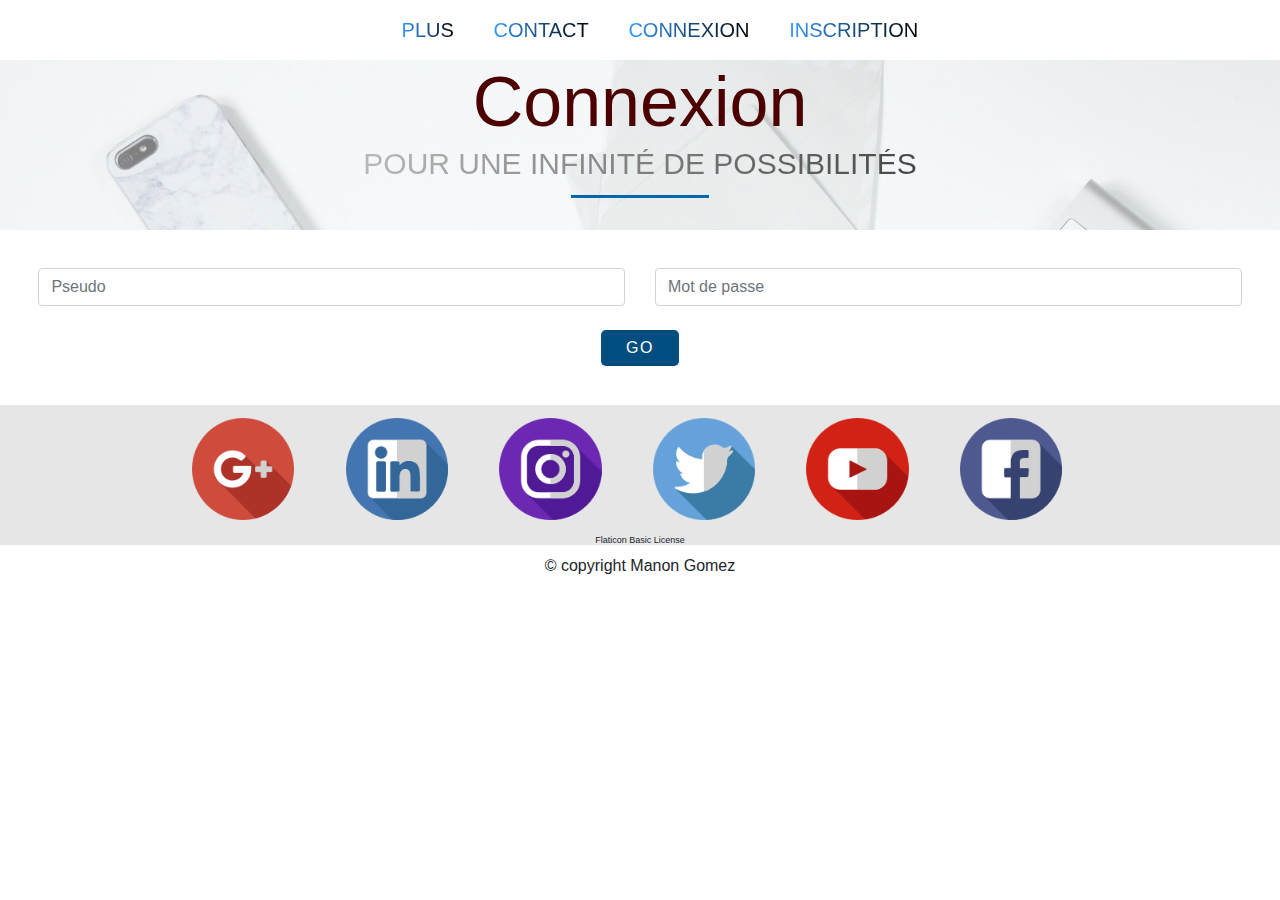
<file: TP HTML CSS Manon Gomez/TP HTML CSS Manon Gomez/connect.html>
<!DOCTYPE html>
<html lang=fr>

<head>
    <meta charset="utf-8">
    <link rel="stylesheet" href="./css/boostrap.css">
    <link rel="stylesheet" href="css/style.css">
    <link rel="stylesheet" href="https://use.fontawesome.com/releases/v5.5.0/css/all.css"
        integrity="sha384-B4dIYHKNBt8Bc12p+WXckhzcICo0wtJAoU8YZTY5qE0Id1GSseTk6S+L3BlXeVIU" crossorigin="anonymous">
    <meta name="viewport" content="width=device-width" />
    <link rel="stylesheet" media="screen and (max-width: 1040px)" href="css/medium.css">
    <link rel="stylesheet" media="screen and (max-width: 720px)" href="css/small.css">
    <title>John Doe dev web</title>
    <meta name="description" content="Création de sites internet sur-mesure & accessibles">
</head>

<body>
     <!--navigation menu-->
     <header class="fixe">
            <nav>
                <ul class="navFixe">
                        <li><a href="index.html" class="navText gradian"><i class="fas fa-home"></i></a></li>
                        <li><a href="about.html" class="navText gradian">PLUS</a></li>
                        <li><a href="contact.html" class="navText gradian">CONTACT</a></li>
                        <li><a href="connect.html" class="navText gradian">CONNEXION</a></li>
                        <li><a href="subscription.html" class="navText gradian">INSCRIPTION</a></li>
                </ul>
            </nav>
        </header>
    <section class="connectSection">
        <div class="parallax">
            <h1 class="sectionTitle">Connexion</h1>
            <p class="sectionText gradianText">Pour une infinité de possibilités</p>
            <hr>
        </div>
        <div class="connectDiv">
            <form>
                <div class="row">
                    <div class="col">
                        <input type="text" class="form-control" placeholder="Pseudo">
                    </div>
                    <div class="col">
                        <input type="password" class="form-control" placeholder="Mot de passe">
                    </div>
                </div>
                <div class="divButton buttonConnect">
                    <a class="button1">GO <i class="fas fa-key"></i></a>
                </div>
            </form>

        </div>
    </section>
    <section class="medias">
        <div class="socialMedia">
            <a class="flation" href="https://plus.google.com/" target="_blank"><img onmousedown="return false" src="./medias/google-plus.png" alt="social"></a>
            <a class="flation" href="https://www.linkedin.com/" target="_blank"><img onmousedown="return false" src="./medias/linkedin.png" alt="social"></a>
            <a class="flation" href="https://www.instagram.com/" target="_blank"><img onmousedown="return false" src="./medias/instagram.png" alt="social"></a>
            <a class="flation" href="https://twitter.com/" target="_blank"><img onmousedown="return false" src="./medias/twitter.png" alt="social"></a>
            <a class="flation" href="https://www.youtube.com/" target="_blank"><img onmousedown="return false" src="./medias/youtube.png" alt="social"></a>
            <a class="flation" href="https://www.facebook.com/" target="_blank"><img onmousedown="return false" src="./medias/facebook.png" alt="social"></a>
        </div>
        <p class="license">Flaticon Basic License</p>
    </section>

    <footer>
        <p>© copyright Manon Gomez</p>
    </footer>
    <!--all the script-->
    <script src="./js/jquery.js"></script>
    <script src="./js/popper.js"></script>
    <script src="./js/boostrapmin.js"></script>
</body>

</html>
</file>
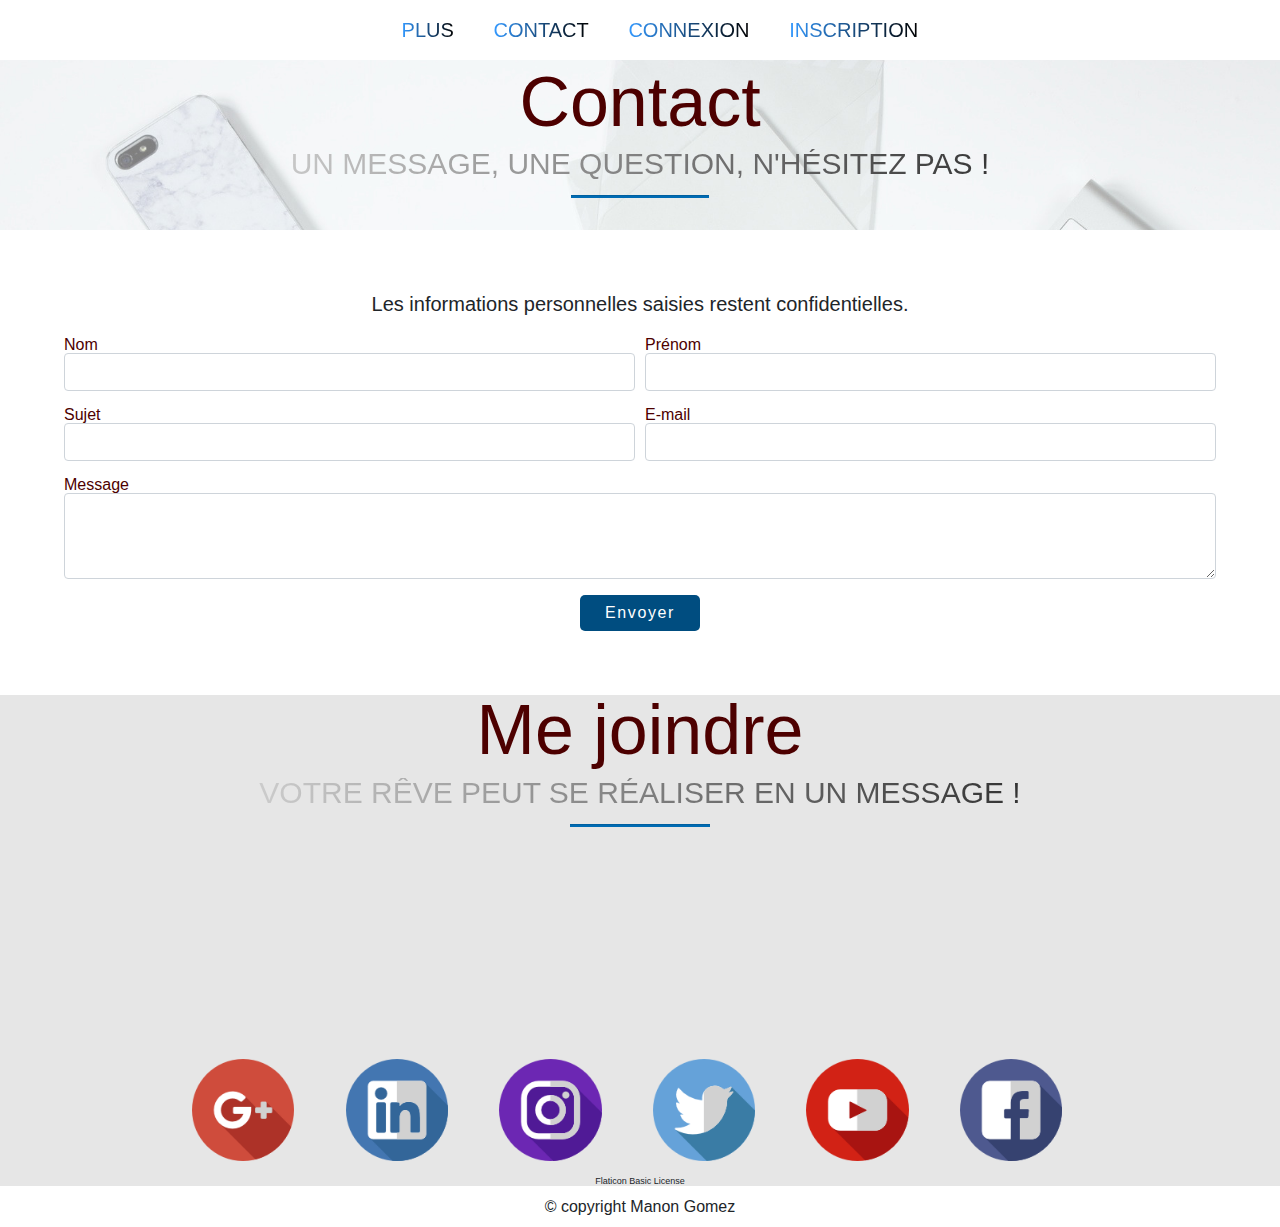
<file: TP HTML CSS Manon Gomez/TP HTML CSS Manon Gomez/contact.html>
<!DOCTYPE html>
<html lang=fr>

<head>
    <meta charset="utf-8">
    <link rel="stylesheet" href="./css/boostrap.css">
    <link rel="stylesheet" href="css/style.css">
    <link rel="stylesheet" href="https://use.fontawesome.com/releases/v5.5.0/css/all.css"
        integrity="sha384-B4dIYHKNBt8Bc12p+WXckhzcICo0wtJAoU8YZTY5qE0Id1GSseTk6S+L3BlXeVIU" crossorigin="anonymous">
    <meta name="viewport" content="width=device-width" />
    <link rel="stylesheet" media="screen and (max-width: 1040px)" href="css/medium.css">
    <link rel="stylesheet" media="screen and (max-width: 720px)" href="css/small.css">
    <title>John Doe dev web</title>
    <meta name="description" content="Création de sites internet sur-mesure & accessibles">
</head>

<body>
     <!--navigation menu-->
     <header class="fixe">
            <nav>
                <ul class="navFixe">
                        <li><a href="index.html" class="navText gradian"><i class="fas fa-home"></i></a></li>
                        <li><a href="about.html" class="navText gradian">PLUS</a></li>
                        <li><a href="contact.html" class="navText gradian">CONTACT</a></li>
                        <li><a href="connect.html" class="navText gradian">CONNEXION</a></li>
                        <li><a href="subscription.html" class="navText gradian">INSCRIPTION</a></li>
                </ul>
            </nav>
        </header>
    <section class="contactSection">
        <div class="parallax">
            <h1 class="sectionTitle">Contact</h1>
            <p class="sectionText gradianText ">Un message, une question, n'hésitez pas !</p>
            <hr>
        </div>

        <form class="contactForm">
            <div class="contactData">
                <p class="dataInfo">Les informations personnelles saisies restent confidentielles.</p>
            </div>
            <div class="form-row">
                <div class="form-group col-md-6">
                    <label class="red" for="inputNom">Nom</label>
                    <input type="text" class="form-control" id="inputEmail4">
                </div>
                <div class="form-group col-md-6">
                    <label class="red" for="inputPrenom">Prénom</label>
                    <input type="text" class="form-control" id="inputPassword4">
                </div>
            </div>
            <div class="form-row">
                <div class="form-group col-md-6">
                    <label class="red" for="inputSujet">Sujet</label>
                    <input type="text" class="form-control" id="inputSubject">
                </div>
                <div class="form-group col-md-6">
                    <label class="red" for="inputMail">E-mail</label>
                    <input type="email" class="form-control" id="inputEmail4">
                </div>
            </div>
            <div class="form-group">
                <label class="red" for="inputMessage">Message</label>
                <textarea class="form-control" id="exampleFormControlTextarea1" rows="3"></textarea>
            </div>
            <div class="divButton">
                <a class="button1">Envoyer <i class="far fa-envelope"></i></a>
            </div>
        </form>

    </section>
    <section class="medias">
            <h1 class="sectionTitle">Me joindre</h1>
            <p class="sectionText gradianText ">Votre rêve peut se réaliser en un message !</p>
            <hr>
        <div class="maps">
            <iframe
                src="https://www.google.com/maps/embed?pb=!1m18!1m12!1m3!1d9362.710415309177!2d4.85663082131475!3d45.760157499793905!2m3!1f0!2f0!3f0!3m2!1i1024!2i768!4f13.1!3m3!1m2!1s0x47f4ea62fdaf6429%3A0x6e097152ab2851f8!2sGare%20de%20Lyon%20Part-Dieu!5e0!3m2!1sfr!2sfr!4v1568903934876!5m2!1sfr!2sfr"
                width="100%" height="200" frameborder="0" style="border:0;" allowfullscreen=""></iframe>
        
            <div class="socialMedia">
                <a class="flation" href="https://plus.google.com/" target="_blank"><img onmousedown="return false" src="./medias/google-plus.png" alt="social"></a>
                <a class="flation" href="https://www.linkedin.com/" target="_blank"><img onmousedown="return false" src="./medias/linkedin.png" alt="social"></a>
                <a class="flation" href="https://www.instagram.com/" target="_blank"><img onmousedown="return false" src="./medias/instagram.png" alt="social"></a>
                <a class="flation" href="https://twitter.com/" target="_blank"><img onmousedown="return false" src="./medias/twitter.png" alt="social"></a>
                <a class="flation" href="https://www.youtube.com/" target="_blank"><img onmousedown="return false" src="./medias/youtube.png" alt="social"></a>
                <a class="flation" href="https://www.facebook.com/" target="_blank"><img onmousedown="return false" src="./medias/facebook.png" alt="social"></a>
            </div>
            <p class="license">Flaticon Basic License</p>
    </section>

    <footer>
        <p>© copyright Manon Gomez</p>
    </footer>
    <!--all the script-->
    <script src="./js/jquery.js"></script>
    <script src="./js/popper.js"></script>
    <script src="./js/boostrapmin.js"></script>
</body>

</html>
</file>
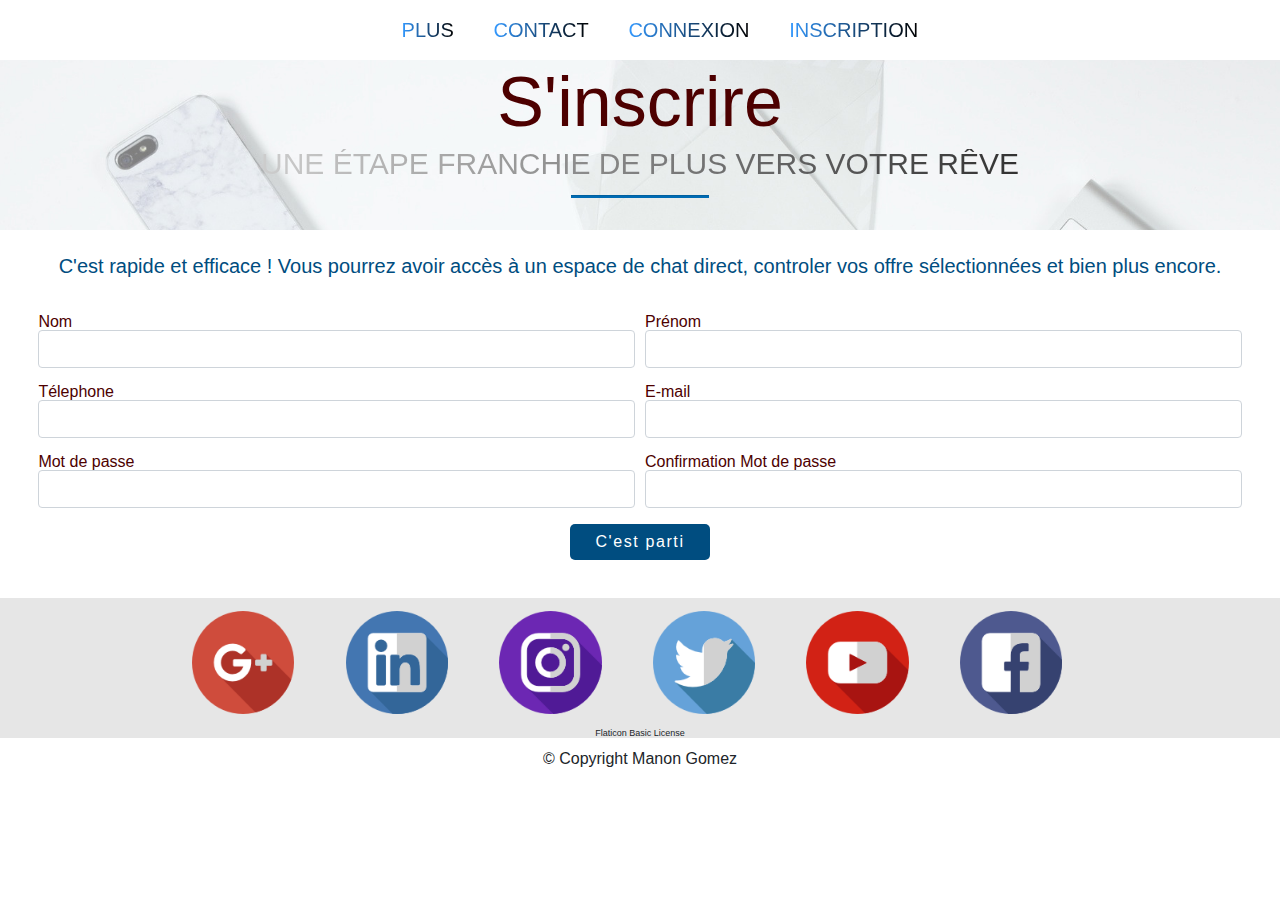
<file: TP HTML CSS Manon Gomez/TP HTML CSS Manon Gomez/subscription.html>
<!DOCTYPE html>
<html lang=fr>

<head>
    <meta charset="utf-8">
    <link rel="stylesheet" href="./css/boostrap.css">
    <link rel="stylesheet" href="css/style.css">
    <link rel="stylesheet" href="https://use.fontawesome.com/releases/v5.5.0/css/all.css"
        integrity="sha384-B4dIYHKNBt8Bc12p+WXckhzcICo0wtJAoU8YZTY5qE0Id1GSseTk6S+L3BlXeVIU" crossorigin="anonymous">
    <meta name="viewport" content="width=device-width" />
    <link rel="stylesheet" media="screen and (max-width: 1040px)" href="css/medium.css">
    <link rel="stylesheet" media="screen and (max-width: 720px)" href="css/small.css">
    <title>John Doe dev web</title>
    <meta name="description" content="Création de sites internet sur-mesure & accessibles">
</head>

<body>
     <!--navigation menu-->
     <header class="fixe">
            <nav>
                <ul class="navFixe">
                        <li><a href="index.html" class="navText gradian"><i class="fas fa-home"></i></a></li>
                        <li><a href="about.html" class="navText gradian">PLUS</a></li>
                        <li><a href="contact.html" class="navText gradian">CONTACT</a></li>
                        <li><a href="connect.html" class="navText gradian">CONNEXION</a></li>
                        <li><a href="subscription.html" class="navText gradian">INSCRIPTION</a></li>
                </ul>
            </nav>
        </header>
    <section class="SubSection">
        <div class="parallax">
            <h1 class="sectionTitle">S'inscrire</h1>
            <p class="sectionText gradianText">Une étape franchie de plus vers votre rêve</p>
            <hr>
        </div>
        <div>
            <p class="subDescription blue">C'est rapide et efficace ! Vous pourrez avoir accès à un espace de chat
                direct, controler vos offre sélectionnées et bien plus encore.</p>
            <form class="formSub">
                <div class="form-row">
                    <div class="form-group col-md-6">
                        <label class="red" for="inputNom">Nom</label>
                        <input type="text" class="form-control" id="inputEmail4">
                    </div>
                    <div class="form-group col-md-6">
                        <label class="red" for="inputPrenom">Prénom</label>
                        <input type="text" class="form-control" id="inputPassword4">
                    </div>
                </div>
                <div class="form-row">
                    <div class="form-group col-md-6">
                        <label class="red" for="inputPhone">Télephone</label>
                        <input type="text" class="form-control" id="inputPhone">
                    </div>
                    <div class="form-group col-md-6">
                        <label class="red" for="inputEmail4">E-mail</label>
                        <input type="email" class="form-control" id="inputEmail4">
                    </div>
                </div>
                <div class="form-row">
                    <div class="form-group col-md-6">
                        <label class="red" for="inputPassword4">Mot de passe</label>
                        <input type="password" class="form-control" id="inputPassword4">
                    </div>
                    <div class="form-group col-md-6">
                        <label class="red" for="inputPassword4">Confirmation Mot de passe</label>
                        <input type="password" class="form-control" id="inputPassword4">
                    </div>
                </div>
                <div class="divButton">
                    <a class="button1">C'est parti <i class="far fa-thumbs-up"></i></a>
                </div>
            </form>
        </div>
    </section>
    <section class="medias">
        <div class="socialMedia">
            <a class="flation" href="https://plus.google.com/" target="_blank"><img onmousedown="return false" src="./medias/google-plus.png" alt="social"></a>
            <a class="flation" href="https://www.linkedin.com/" target="_blank"><img onmousedown="return false" src="./medias/linkedin.png" alt="social"></a>
            <a class="flation" href="https://www.instagram.com/" target="_blank"><img onmousedown="return false" src="./medias/instagram.png" alt="social"></a>
            <a class="flation" href="https://twitter.com/" target="_blank"><img onmousedown="return false" src="./medias/twitter.png" alt="social"></a>
            <a class="flation" href="https://www.youtube.com/" target="_blank"><img onmousedown="return false" src="./medias/youtube.png" alt="social"></a>
            <a class="flation" href="https://www.facebook.com/" target="_blank"><img onmousedown="return false" src="./medias/facebook.png" alt="social"></a>
        </div>
        <p class="license">Flaticon Basic License</p>
    </section>

    <footer>
        <p>© Copyright Manon Gomez</p>
    </footer>
    <!--all the script-->
    <script src="./js/jquery.js"></script>
    <script src="./js/popper.js"></script>
    <script src="./js/boostrapmin.js"></script>
</body>

</html>
</file>
<file: TP HTML CSS Manon Gomez/css/medium.css>
/*header*/
/*services section*/
.contentServices{
    display: inherit;
}
.servicesList{
    width: 100%;
}
.servicesImg{
    width: 100%;
    display: flex;
    justify-content: center;
}
/* contact section*/
.flation img{
  /*  width: 70%;*/
}
/*footer*/
</file>
<file: TP HTML CSS Manon Gomez/css/small.css>
/*header*/
.show-menu-btn,.hide-menu-btn{
    display: block;
  }
  .menu{
    position: fixed;
    width: 100%;
    height: 100vh;
    background: whi;
    right: -100%;
    top: 0;
    text-align: center;
    padding: 80px 0;
    line-height: normal;
    transition: 0.7s;
  }
  .menu a{
    display: block;
    padding: 20px;
  }
  .hide-menu-btn{
    position: absolute;
    top: 40px;
    right: 40px;
  }
  #chk:checked ~ .menu{
    right: 0;
  }
/*in all sections*/
.sectionTitle{
    text-align: center;
    font-size: 40px;
    margin-top:3em;
}

.gradianText{
    color: black;
    background: inherit;
    -webkit-text-fill-color: inherit;
    text-align: center;
    font-size: 20px;
    margin: 1%;
}
/* canva section*/
.canvaTitle{
    margin-top: 20%;
}
/* services section*/
.services{
    padding-top: 180px;
}
/*skills section*/
.skillsPourcent li{
    width: 40%;
}
.skillsPourcent{
    margin: 0 auto;
    text-align: center;
}
/*portfolio scetion*/
.portfolioAllImg{
    display: inherit;
}
.portfolioImg{
    margin: 0 auto;
    width: 100%;
    margin-bottom: 8%;
}
.portfolioPadding{
    padding-bottom: 2%;
}
/*contact section*/
.socialMedia{
    display: inherit;
    text-align: center;
}
.flation{
    margin: inherit;
}
.flation img{
    width: 25%;
}
/*about section*/
.aboutContainer{
    display: block;
}
.storyJohn{
    flex: inherit;
}
.profil{
    flex: inherit;
    text-align: center;
}
.johnButton{
    flex: inherit;
}
/*opinion section*/
.container{
    display: block;
}
.card{
    width: 100%;
    margin: 2% 0;
}
  
.card:not(:first-child) {
    margin-left:inherit;
}
.card:hover {
    transform: inherit;
    transition: inherit;
  }
  .card:hover ~ .card {
    left: inherit;
    transition:inherit;
  }
/*footer*/
</file>
<file: TP HTML CSS Manon Gomez/TP HTML CSS Manon Gomez/css/medium.css>
/*header*/
/*services section*/
.contentServices{
    display: inherit;
}
.servicesList{
    width: 100%;
}
.servicesImg{
    width: 100%;
    display: flex;
    justify-content: center;
}
/* contact section*/
.flation img{
    width: 70%;
}
/*footer*/
</file>
<file: TP HTML CSS Manon Gomez/TP HTML CSS Manon Gomez/css/small.css>
/*header*/
/*in all sections*/
.sectionTitle{
    text-align: center;
    font-size: 40px;
}
.gradianText{
    color: black;
    background: inherit;
    -webkit-text-fill-color: inherit;
    text-align: center;
    font-size: 20px;
    margin: 1%;
}
/* canva section*/
.canvaTitle{
    margin-top: 20%;
}
/* services section*/
.services{
    padding-top: 180px;
}
/*skills section*/
.skillsPourcent li{
    width: 40%;
}
.skillsPourcent{
    margin: 0 auto;
    text-align: center;
}
/*portfolio scetion*/
.portfolioAllImg{
    display: inherit;
}
.portfolioImg{
    margin: 0 auto;
    width: 100%;
    margin-bottom: 8%;
}
/*contact section*/
.socialMedia{
    display: inherit;
    text-align: center;
}
.flation{
    margin: inherit;
}
.flation img{
    width: 25%;
}
/*footer*/
</file>
<file: TP HTML CSS Manon Gomez/css/style.css>
/*CSS Reset*/
html,
body,
div,
span,
applet,
object,
iframe,
h1,
h2,
h3,
h4,
h5,
h6,
p,
blockquote,
pre,
a,
abbr,
acronym,
address,
big,
cite,
code,
del,
dfn,
em,
img,
ins,
kbd,
q,
s,
samp,
small,
strike,
strong,
sub,
sup,
tt,
var,
b,
u,
i,
center,
dl,
dt,
dd,
ol,
ul,
li,
fieldset,
form,
label,
legend,
table,
caption,
tbody,
tfoot,
thead,
tr,
th,
td,
article,
aside,
canvas,
details,
embed,
figure,
figcaption,
footer,
header,
hgroup,
menu,
nav,
output,
ruby,
section,
summary,
time,
mark,
audio,
video {
    margin: 0;
    padding: 0;
    border: 0;
    font-size: 100%;
    font: inherit;
    vertical-align: baseline;
}

/* HTML5 display-role reset for older browsers */
article,
aside,
details,
figcaption,
figure,
footer,
header,
hgroup,
menu,
nav,
section {
    display: block;
}

body {
    line-height: 1;
}

ol,
ul {
    list-style: none;
}

blockquote,
q {
    quotes: none;
}

blockquote:before,
blockquote:after,
q:before,
q:after {
    content: '';
    content: none;
}

table {
    border-collapse: collapse;
    border-spacing: 0;
}

/*body*/
body {
    background-color: white;
    font-family: Roboto, Sans-serif, Fantasy;
}

/*header*/
.header {
    height: 100px;
    background: white;
    padding: 0 20px;
    position: fixed;
    display: block;
    z-index: 300;
    width: 100%;
    top: 0;
}

.logo {
    line-height: 100px;
    float: left;
    text-transform: uppercase;
}

.menu {
    float: right;
    line-height: 100px;
    background-color: white;
}

.menu a {
    color: #fff;
    text-transform: uppercase;
    text-decoration: none;
    padding: 0 10px;
    transition: 0.4s;
}

.show-menu-btn,
.hide-menu-btn {
    transition: 0.4s;
    font-size: 30px;
    cursor: pointer;
    display: none;
}

.show-menu-btn {
    float: right;
}

.show-menu-btn i {
    line-height: 100px;
}

#chk {
    position: absolute;
    visibility: hidden;
    z-index: -1111;
}

.content {
    padding: 0 20px;
}

.content img {
    width: 100%;
    max-width: 700px;
    margin: 20px 0;
}

.content p {
    text-align: justify;
}

.header {
    height: 100px;
    background: white;
    padding: 0 20px;
}

.logo {
    line-height: 100px;
    float: left;
    text-transform: uppercase;
}

.menu {
    float: right;
    line-height: 100px;
}

.menu a {
    text-transform: uppercase;
    background: linear-gradient(to right, #3399ff 0%, #000000 100%);
    -webkit-background-clip: text;
    -webkit-text-fill-color: transparent;
    text-transform: uppercase;
    text-decoration: none;
    padding: 0 10px;
    transition: 0.4s;
}

.menu a:hover {
    text-transform: uppercase;
    background: linear-gradient(to right, #990000 0%, #000000 100%);
    -webkit-background-clip: text;
    -webkit-text-fill-color: transparent;
}

.show-menu-btn,
.hide-menu-btn {
    transition: 0.4s;
    font-size: 30px;
    cursor: pointer;
    display: none;
}

.show-menu-btn {
    float: right;
}

.show-menu-btn i {
    line-height: 100px;
}

#chk {
    position: absolute;
    visibility: hidden;
    z-index: -1111;
}

.content {
    padding: 0 20px;
}

.content img {
    width: 100%;
    max-width: 700px;
    margin: 20px 0;
}

.content p {
    text-align: justify;
}

/*background home js*/
#canvas {
    width: 100%;
    height: 450px;
    overflow: hidden;
    position: absolute;
    top: 0;
    left: 0;
    background-color: #1a1724;
}

.canvas-wrap {
    position: relative;

}

div.canvas-content {
    position: relative;
    z-index: 200;
    color: #fff;
    text-align: center;
    padding-top: 30px;
}

.canvaTitle {
    margin-top: 7%;
    font-size: 90px;
}

/*services section*/
.services {
    padding-top: 260px;
}

.sectionText {
    font-size: 30px;
    display: flex;
    justify-content: center;
    margin-top: 1%;
}

.sectionTitle {
    font-size: 70px;
    margin-top: 1.5em;
    color: #4d0000;
    text-align: center;
}

.normalTitle {
    font-size: 70px;
    text-align: center;
    margin-top: 2%;
    color: #4d0000;

}

.topTitle {
    margin-top: 4%;
}

.gradianText {
    text-transform: uppercase;
    background: linear-gradient(to right, #ffffff 0%, #000000 100%);
    -webkit-background-clip: text;
    -webkit-text-fill-color: transparent;
}

hr {
    width: 11%;
    background-color: #006bb3;
    line-height: 10px;
    height: 2px;
    ;
}

.contentServices {
    width: 100%;
    display: flex;
}

.servicesList {
    width: 60%;
}

.servicesImg {
    width: 40%;
    left: 0;
    margin: 0 auto;
    display: flex;
}

.servicesImg img {
    margin: 0 auto;
}

.list ul {
    width: 70%;
    margin: 0 auto;
}

.list li {
    margin: 2%;
    padding: 1%;
    border-radius: 10px;
    background-color: #d9d9d9;
}

.listInline {
    display: inline-block;
    font-size: 30px;
    margin: 2%;
}

.titleInline {
    display: inline-block;
    font-size: 30px;
}

.listP {
    margin: 2%;
}

.red {
    color: #4d0000;
    -webkit-transition: 0.3s;
    transition: 0.3s;
}

.blue {
    color: #004d80;
    -webkit-transition: 0.3s;
    transition: 0.3s;
}

.red:hover {
    color: #004d80;
}

.blue:hover {
    color: #4d0000;
}

/*skills section*/
.aboutSection,
.connectSection,
.contactSection,
.SubSection {
    margin-top: 2%;
}

.parallax {
    background-image: url('../medias/back.jpg');
    height: auto;
    padding: 1em;
    background-attachment: fixed;
    background-position: center;
    background-repeat: no-repeat;
    background-size: cover;
}

.skillsPourcent {
    margin: 0 auto;
    text-align: center;
    width: 80%;
}

.skillsPourcent li {
    display: inline-block;
    width: 20%;
}

.skillsPourcent img {
    width: 90%;
}

h6 {
    display: flex;
    justify-content: center;
    font-size: 25px;
    margin: 2%;
    font-style: italic;
}

.quote p {
    display: flex;
    justify-content: center;
}

/*portfolio section*/
.portfolioImg {
    width: 70%;
    margin: 5%;
    clip-path: polygon(20% 0%, 0% 0%, 0% 50%, 0% 80%, 0% 100%, 50% 100%, 80% 100%, 100% 100%, 100% 50%, 100% 0, 80% 0, 50% 0);
    transition: clip-path 0.5s;
}

.portfolioImg:hover {
    clip-path: polygon(20% 0%, 0% 20%, 30% 50%, 0% 80%, 20% 100%, 50% 70%, 80% 100%, 100% 80%, 70% 50%, 100% 20%, 80% 0%, 50% 30%);
}

.portfolioAllImg {
    display: flex;
    justify-content: space-around;
    text-align: center;
    margin: 2%;
}

h4 {
    font-size: 30px;
    display: flex;
    justify-content: center;
    margin: 5%;
    color: #004d80;
}

.button1 {
    background-color: #004d80;
    color: white;
    padding: 10px 25px;
    text-align: center;
    font-size: 1em;
    letter-spacing: 0.1em;
    border-radius: 5px;
    cursor: pointer;
    -webkit-transition: 0.8s;
    transition: 0.8s;
}

.button1:hover {
    color: white;
    background-color: #000000;
    text-decoration: none;
}

/*contact section*/
.socialMedia {
    display: flex;
    justify-content: center;
}

.flation {
    margin: 1%;
}

.license {
    display: flex;
    justify-content: center;
    font-size: 9px;
}

.medias {
    background-color: #e6e6e6;
}

.flation img {
    width: 80%;
}

/*contact page*/
.contactForm {
    margin: 5%;
}

.divButton {
    display: flex;
    justify-content: center;
    color: white;
}

.contactData {
    display: flex;
    justify-content: center;
    margin: 2%;
}

.dataInfo {
    font-size: 20px;
}

/*connect page*/
.connectDiv {
    margin: 3%;
}

.buttonConnect {
    margin: 2%;
}

/*subcription page*/
.formSub {
    margin: 3%;
}

.subDescription {
    display: flex;
    justify-content: center;
    margin: 2%;
    font-size: 20px;
}

/*about page*/
.aboutContainer {
    display: flex;
    margin: 2%;
}

.storyJohn {
    flex: 7;
    text-align: center;
    margin: auto;
}

.storyJohn p {
    width: 70%;
    margin: 0 auto;
    font-size: 20px;
}

.profil {
    flex: 3;
    margin: auto;
}

.johnButton {
    flex: 2;
    margin: auto;
}

.johnButton a {
    display: block;
    margin: 1em auto;
}

h5 {
    margin: 2%;
    font-size: 30px;
}

.pictureProfil {
    clip-path: circle(50% at 50% 50%);
    width: 80%;
}

/*opinion section*/
.opinion {
    display: flex;
    justify-content: center;
    font-size: 30px;
    text-decoration: underline;
    text-align: center;
}

.container {
    width: 100%;
    display: flex;
    justify-content: center;
    padding: 2%;
}

.card {
    display: flex;
    height: 280px;
    width: 200px;
    background-color: #e6e6e6;
    border-radius: 10px;
    transition: 0.4s ease-out;

}

.card:not(:first-child) {
    margin-left: -50px;
}

.card:hover {
    transform: translateY(-20px);
    transition: 0.3s ease-out;
}

.card:hover~.card {
    left: 50px;
    transition: 0.3s ease-out;
}

.titleOpinion {
    color: #004d80;
    font-size: 25px;
    margin: 10%;
}

.textOpinion {
    margin-top: 40px;
}

.textOpinion p {
    display: flex;
    justify-content: center;
    margin: 3%;
    text-align: center;
}

.bar {
    position: absolute;
    top: 100px;
    left: 20px;
    height: 5px;
    width: 150px;
}

.emptybar {
    background-color: rgba(0, 0, 0);
    width: 100%;
    height: 100%;
}

.filledbar {
    position: absolute;
    top: 0px;
    z-index: 3;
    width: 0px;
    height: 100%;
    background: rgb(0, 154, 217);
    background: linear-gradient(90deg, rgba(0, 138, 230, 1) 0%, rgba(0, 107, 179, 1) 65%, rgba(0, 0, 0, 1) 100%);
    transition: 0.6s ease-out;
}

.card:hover .filledbar {
    width: 120px;
    transition: 0.4s ease-out;
}

/*footer*/
footer {
    display: flex;
    justify-content: center;
}

footer p {
    margin: 1%;
}
</file>
<file: TP HTML CSS Manon Gomez/TP HTML CSS Manon Gomez/css/style.css>
/*CSS Reset*/
html,
body,
div,
span,
applet,
object,
iframe,
h1,
h2,
h3,
h4,
h5,
h6,
p,
blockquote,
pre,
a,
abbr,
acronym,
address,
big,
cite,
code,
del,
dfn,
em,
img,
ins,
kbd,
q,
s,
samp,
small,
strike,
strong,
sub,
sup,
tt,
var,
b,
u,
i,
center,
dl,
dt,
dd,
ol,
ul,
li,
fieldset,
form,
label,
legend,
table,
caption,
tbody,
tfoot,
thead,
tr,
th,
td,
article,
aside,
canvas,
details,
embed,
figure,
figcaption,
footer,
header,
hgroup,
menu,
nav,
output,
ruby,
section,
summary,
time,mark,audio,video {
    margin: 0;
    padding: 0;
    border: 0;
    font-size: 100%;
    font: inherit;
    vertical-align: baseline;
}

/* HTML5 display-role reset for older browsers */
article,
aside,
details,
figcaption,
figure,
footer,
header,
hgroup,
menu,
nav,
section {
    display: block;
}

body {
    line-height: 1;
}

ol,
ul {
    list-style: none;
}

blockquote,
q {
    quotes: none;
}

blockquote:before,
blockquote:after,
q:before,
q:after {
    content: '';
    content: none;
}

table {
    border-collapse: collapse;
    border-spacing: 0;
}

/*body*/
body {
    background-color: white;
    font-family: Roboto, Sans-serif, Fantasy;
}

/*header*/
.fixe {
    display: block;
    position: fixed;
    top: 0px;
    width: 100%;
    font-size: 20px;
    background-color: white;
    z-index: 800;
}

nav {
    display: flex;
    justify-content: space-around;
}

.navFixe {
    display: flex;
    justify-content:center; 
}

.navFixe li {
    margin: 5%;
    list-style: none;
}

.navFixe li a {
    display: block;
    cursor: pointer;
    text-align: center;
    text-decoration: none;
}

.gradian {
    text-transform: uppercase;
    background: linear-gradient(to right, #3399ff 0%, #000000 100%);
    -webkit-background-clip: text;
    -webkit-text-fill-color: transparent;
}

.gradian:hover {
    text-transform: uppercase;
    background: linear-gradient(to right, #990000 0%, #000000 100%);
    -webkit-background-clip: text;
    -webkit-text-fill-color: transparent;
}
/*background home js*/
#canvas{
    width:100%;
    height:450px;
    overflow: hidden;
    position:absolute;
    top:0;
    left:0;
    background-color: #1a1724;               
}
.canvas-wrap{
    position:relative;
    
}
div.canvas-content{
    position:relative;
    z-index:200;
    color:#fff;
    text-align:center;
    padding-top:30px;
}
.canvaTitle{
    margin-top: 7%;
    font-size: 90px;
}

/*services section*/
.services{
    padding-top: 260px;
}
.sectionText {
    font-size: 30px;
    display: flex;
    justify-content: center;
    margin-top: 1%;
}

.sectionTitle {
    font-size: 70px;
    display: flex;
    justify-content: center;
    margin-top: 2%;
    color: #4d0000;
}

.gradianText {
    text-transform: uppercase;
    background: linear-gradient(to right, #ffffff 0%, #000000 100%);
    -webkit-background-clip: text;
    -webkit-text-fill-color: transparent;
}

hr {
    width: 11%;
    background-color: #006bb3;
    line-height: 10px;
    height: 2px;
    ;
}

.contentServices {
    width: 100%;
    display: flex;
}

.servicesList {
    width: 60%;
}

.servicesImg {
    width: 40%;
    left: 0;
    margin: 0 auto;
    display: flex;
}
.servicesImg img{
    margin: 0 auto;
}
.list ul{
    width: 70%;

margin: 0 auto;
}
.list li {
    margin: 2%;

padding: 1%;

border-radius: 10px;

background-color: #d9d9d9;
}

.listInline {
    display: inline-block;
    font-size: 30px;
    margin: 2%;
}

.titleInline {
    display: inline-block;
    font-size: 30px;
}

.listP {
    margin: 2%;
}

.red {
    color: #4d0000;
    -webkit-transition: 0.3s;
    transition: 0.3s;
}

.blue {
    color: #004d80;
    -webkit-transition: 0.3s;
    transition: 0.3s;
}

.red:hover {
    color: #004d80;
}

.blue:hover {
    color: #4d0000;
}

/*skills section*/
.aboutSection, .connectSection, .contactSection, .SubSection{
    margin-top: 2%;
}

.parallax {
    background-image: url('../medias/back.jpg');
    height: auto;
    padding: 1em;
    background-attachment: fixed;
    background-position: center;
    background-repeat: no-repeat;
    background-size: cover;
}
.skillsPourcent{
margin: 0 auto;
text-align: center;
width: 80%;
}
.skillsPourcent li{
    display: inline-block;
    width: 20%;
}
.skillsPourcent img{
    width: 90%;
}
h6{
    display: flex;
    justify-content: center;
    font-size: 25px;
    margin: 2%;
    font-style: italic;
}
.quote p{
    display: flex;
    justify-content: center;
}
/*portfolio section*/
.portfolioImg {
   width: 70%;
    margin: 5%;
        clip-path: polygon(20% 0%, 0% 0%, 0% 50%, 0% 80%, 0% 100%, 50% 100%, 80% 100%, 100% 100%, 100% 50%, 100% 0, 80% 0, 50% 0);
        transition: clip-path 0.5s;
}
.portfolioImg:hover{
    clip-path: polygon(20% 0%, 0% 20%, 30% 50%, 0% 80%, 20% 100%, 50% 70%, 80% 100%, 100% 80%, 70% 50%, 100% 20%, 80% 0%, 50% 30%);
}
.portfolioAllImg {
    display: flex;
    justify-content: space-around;
    text-align: center;
    margin: 2%;
}

h4 {
    font-size: 30px;
    display: flex;
    justify-content: center;
    margin: 5%;
    color: #004d80;
}

.button1 {
    background-color: #004d80;
    color: white;
    padding: 10px 25px;
    text-align: center;
    font-size: 1em;
    letter-spacing: 0.1em;
    border-radius: 5px;
    cursor: pointer;
    -webkit-transition: 0.8s;
    transition: 0.8s;
}

.button1:hover {
    color: white;
    background-color: #000000;
    text-decoration: none;
}

/*contact section*/
.socialMedia {
    display: flex;
    justify-content: center;
}

.flation {
    margin: 1%;
}

.license {
    display: flex;
    justify-content: center;
    font-size: 9px;
}
.medias{
    background-color: #e6e6e6;
}
.flation img{
     width: 80%;
  }
/*contact page*/
.contactForm {
    margin: 5%;
}

.divButton {
    display: flex;
    justify-content: center;
    color: white;
}

.contactData {
    display: flex;
    justify-content: center;
    margin: 2%;
}

.dataInfo {
    font-size: 20px;
}

/*connect page*/
.connectDiv {
    margin: 3%;
}

.buttonConnect {
    margin: 2%;
}

/*subcription page*/
.formSub {
    margin: 3%;
}

.subDescription {
    display: flex;
    justify-content: center;
    margin: 2%;
    font-size: 20px;
}

/*about page*/
.aboutContainer{
    display: flex;
    margin: 2%;
}
.storyJohn{
    flex: 7;
    text-align: center;
    margin: auto;
}
.storyJohn p{
    width: 70%;
    margin: 0 auto;
    font-size: 20px;
}
.profil{
flex: 3;
margin: auto;
}
.johnButton{
flex: 2;
margin: auto;
}
.johnButton a{
  display: block;  
  width: 60%;
  margin: 1em auto;
}
h5{
    margin: 2%;
    font-size: 30px;
}
.pictureProfil{
    clip-path: circle(50% at 50% 50%);
    width: 80%;
}

/*footer*/
footer {
    display: flex;
    justify-content: center;
}

footer p {
    margin: 1%;
}
</file>
